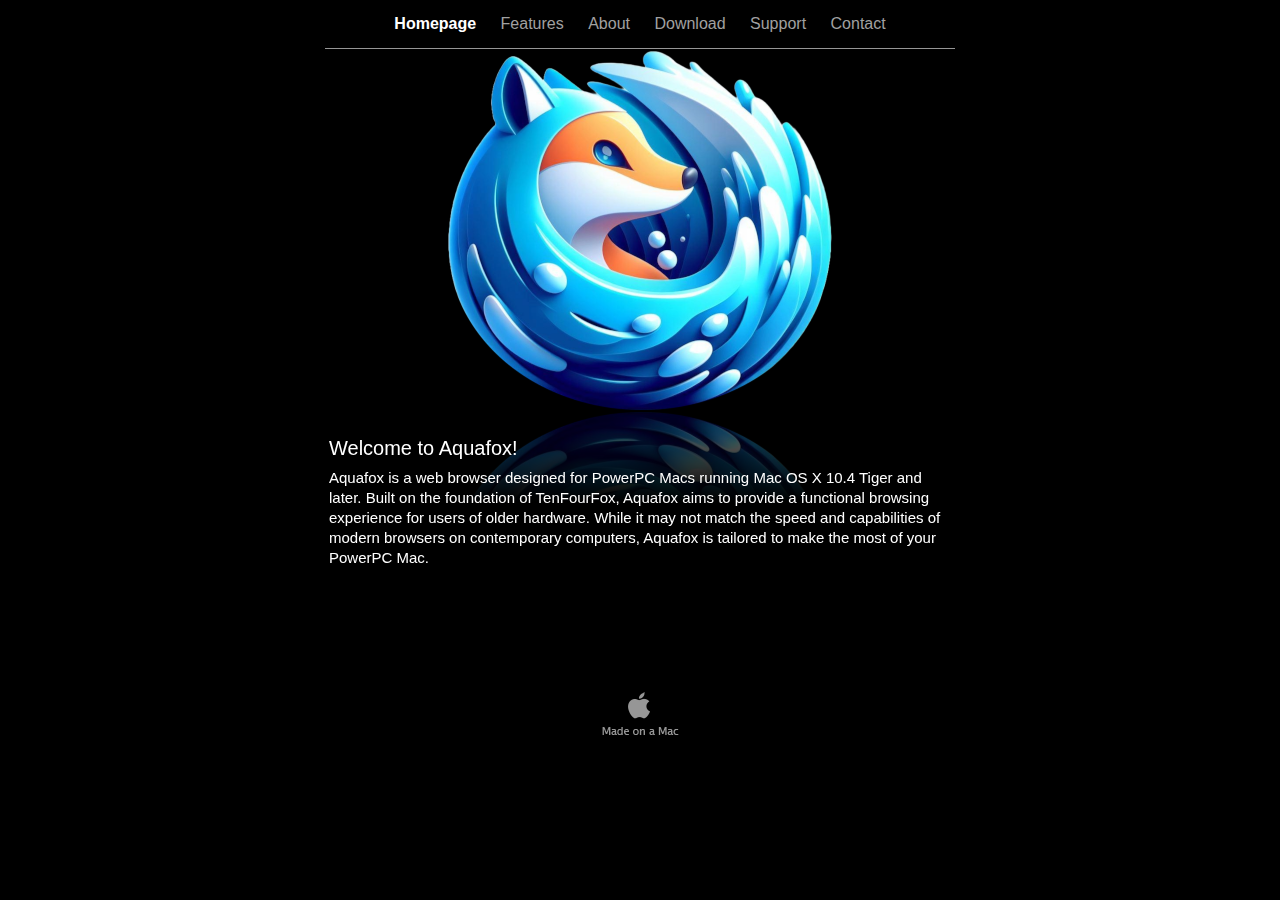
<file: index.html>
<?xml version="1.0" encoding="UTF-8"?><!DOCTYPE html PUBLIC "-//W3C//DTD XHTML 1.0 Transitional//EN" "http://www.w3.org/TR/xhtml1/DTD/xhtml1-transitional.dtd"><html xmlns="http://www.w3.org/1999/xhtml"><head><title></title><meta http-equiv="refresh" content="0;url= aquafox/Homepage.html" /></head><body></body></html>
</file>
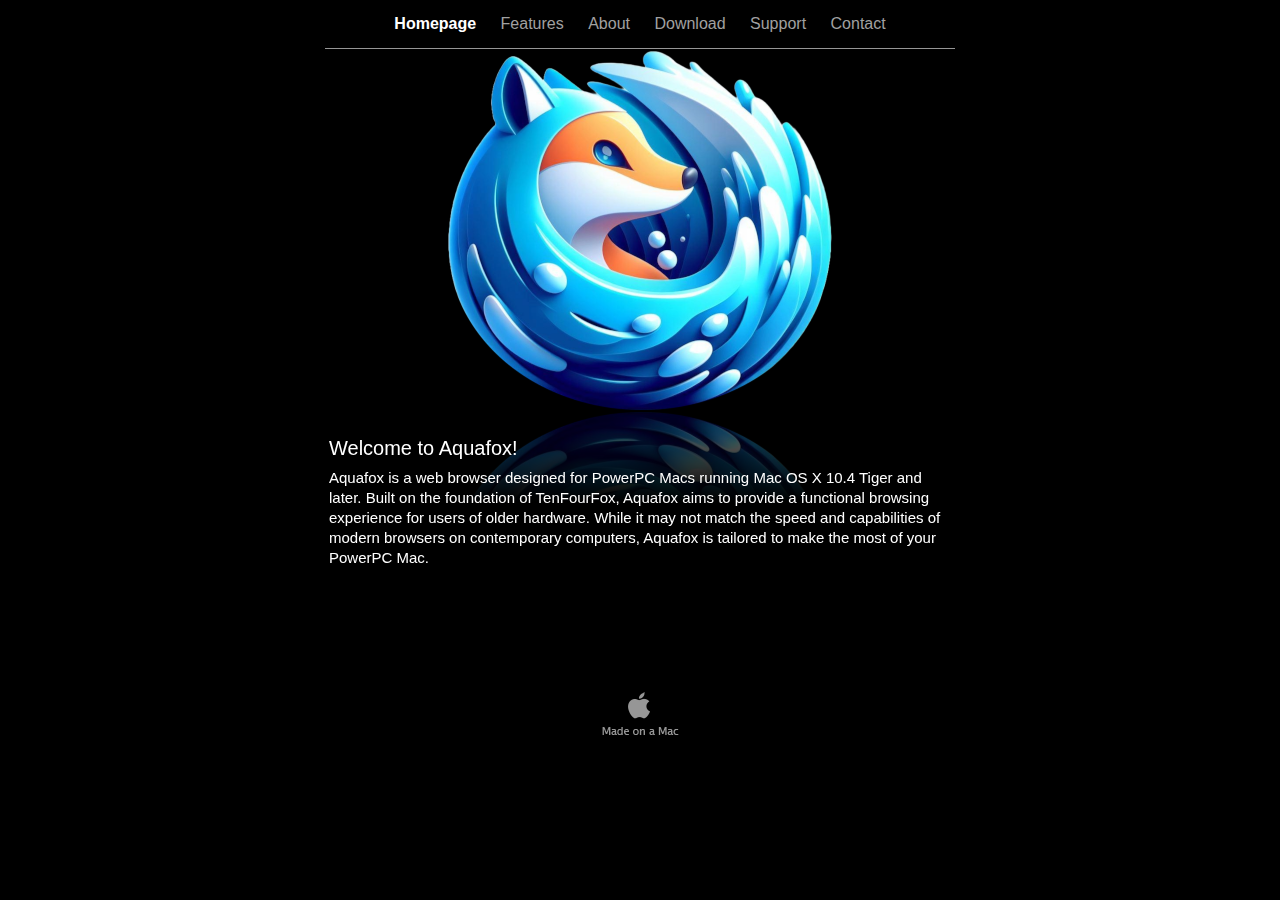
<file: aquafox/index.html>
<?xml version="1.0" encoding="UTF-8"?><!DOCTYPE html PUBLIC "-//W3C//DTD XHTML 1.0 Transitional//EN" "http://www.w3.org/TR/xhtml1/DTD/xhtml1-transitional.dtd"><html xmlns="http://www.w3.org/1999/xhtml"><head><title></title><meta http-equiv="refresh" content="0;url= Homepage.html" /></head><body></body></html>
</file>
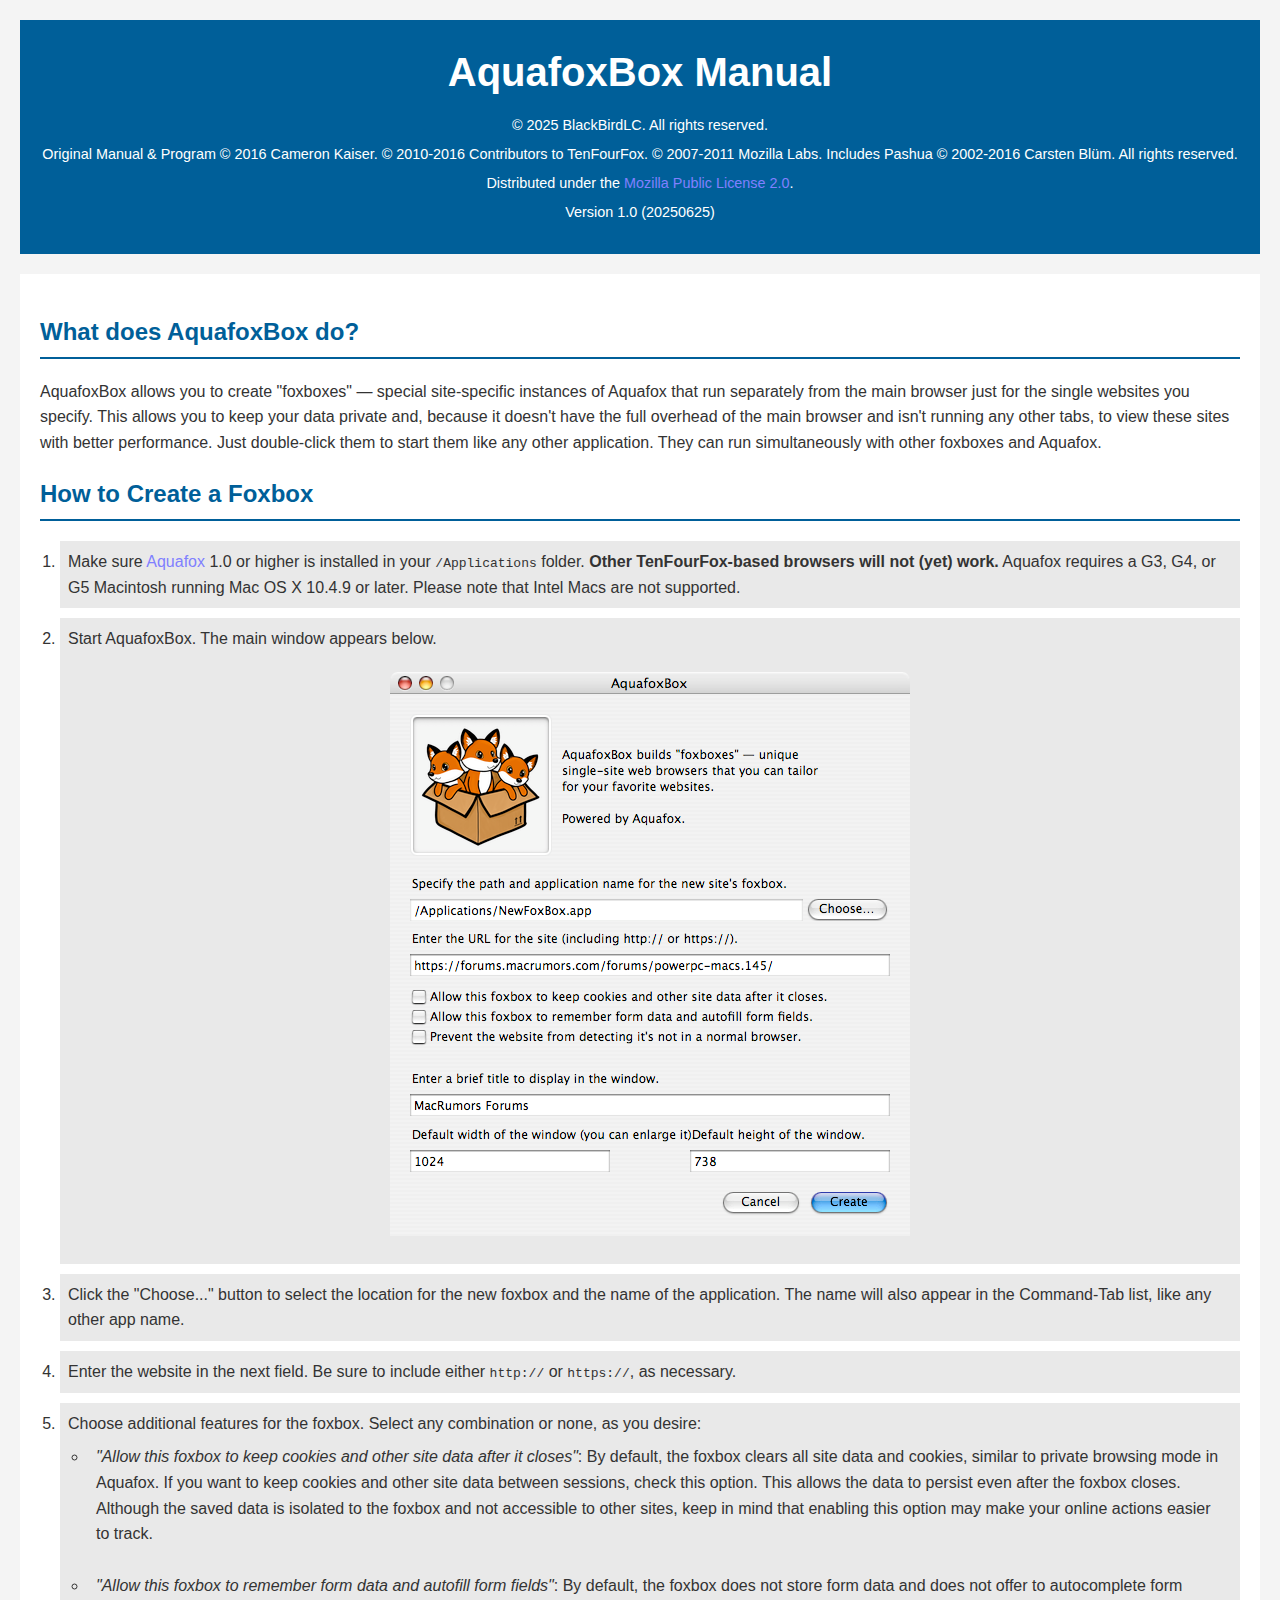
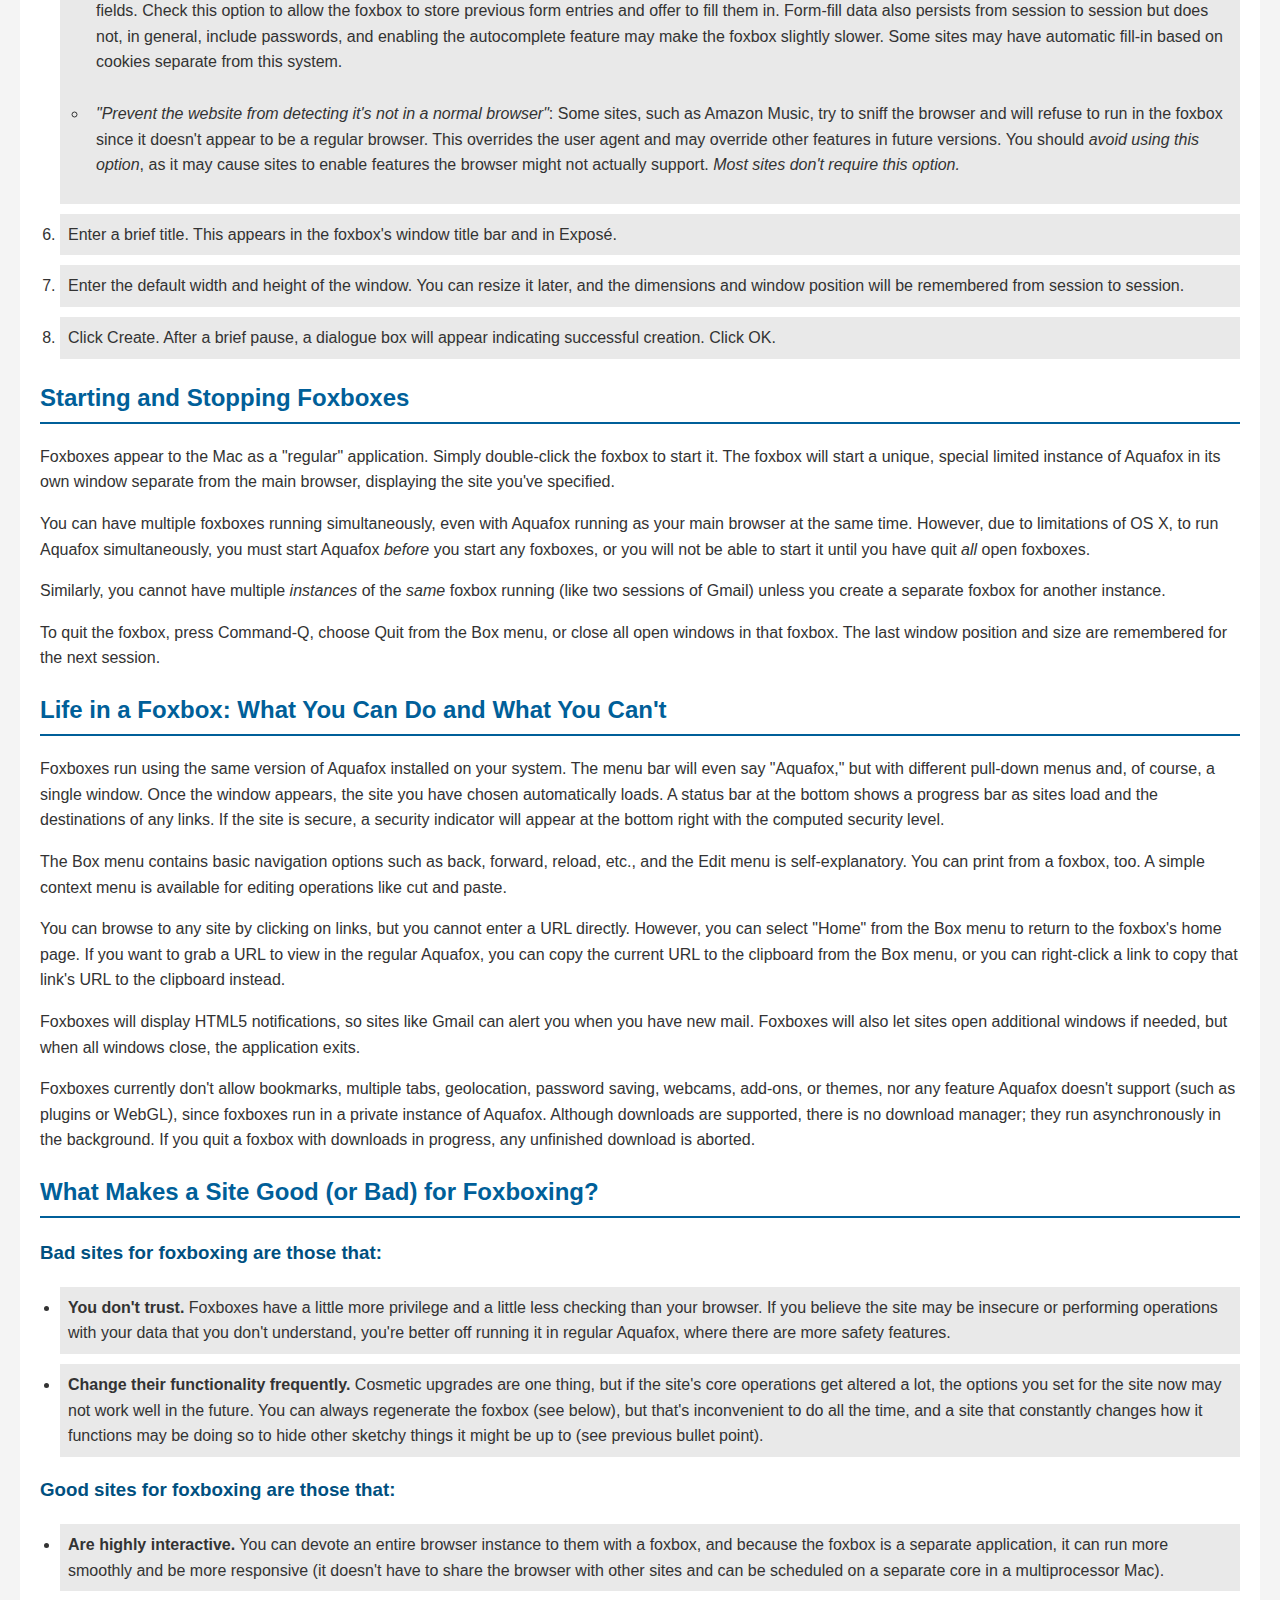
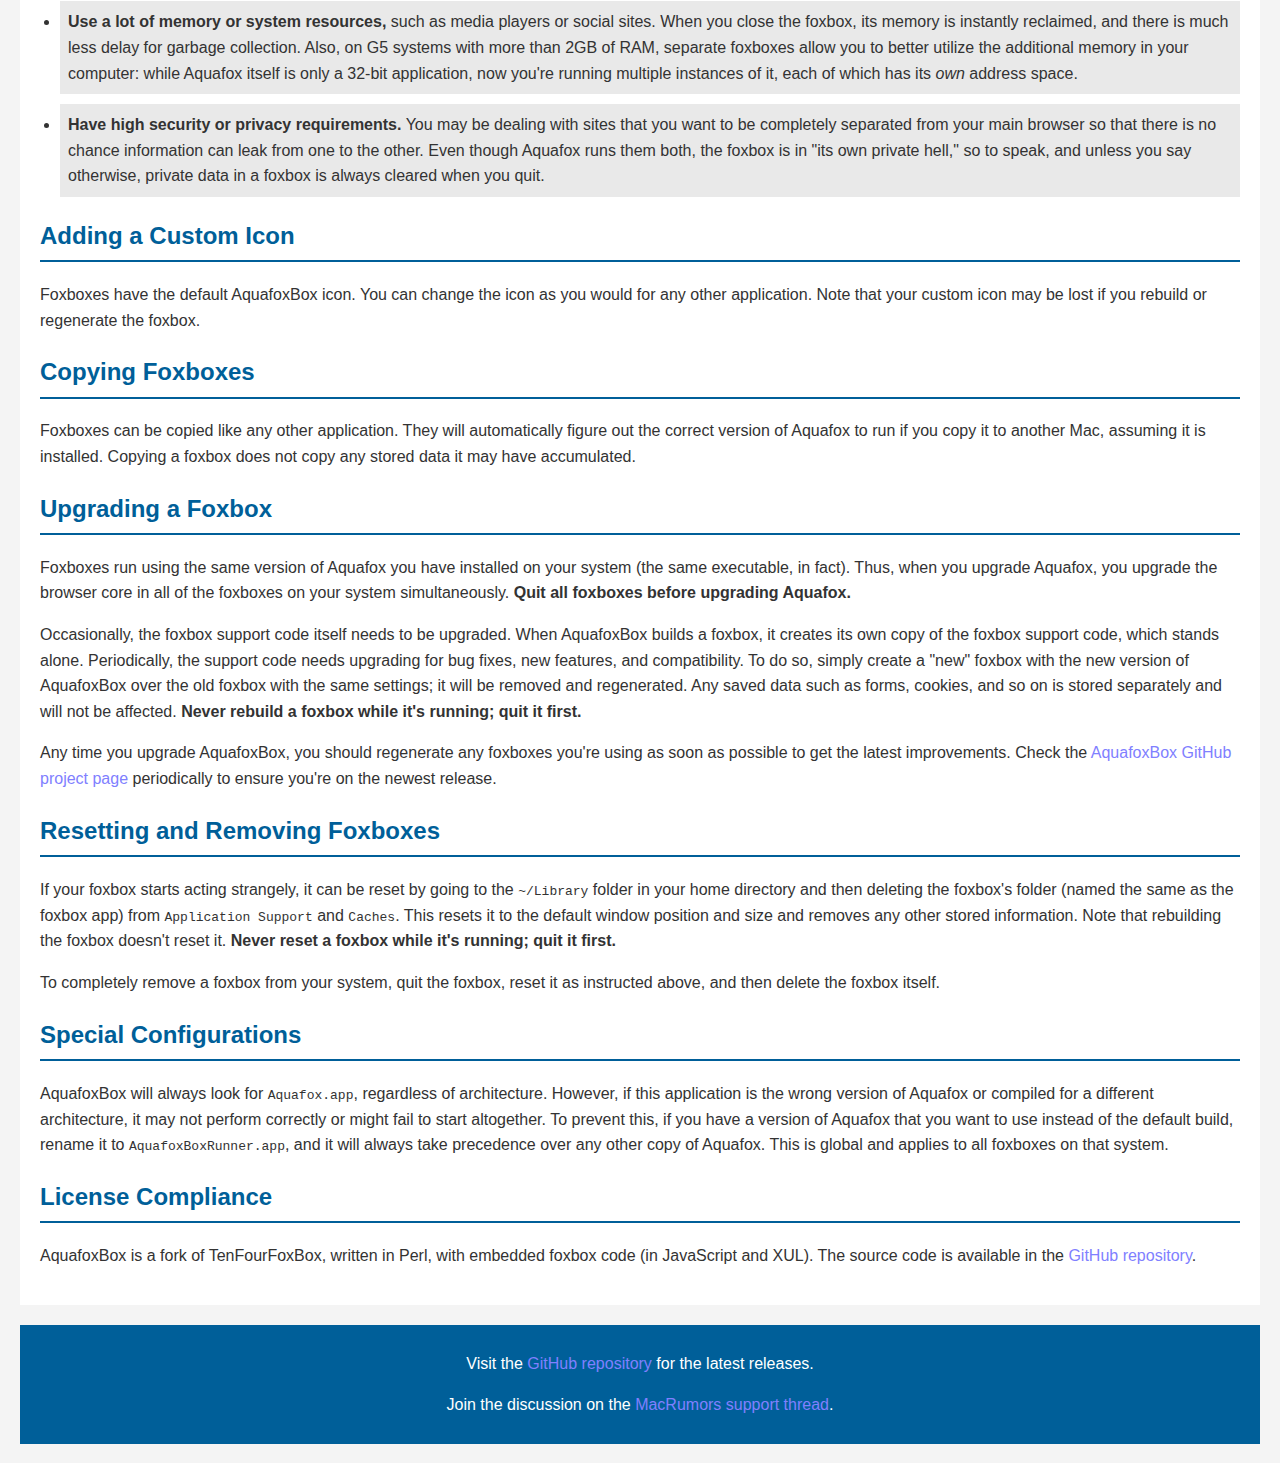
<file: aquafoxbox/index.html>
<!DOCTYPE html>
<html lang="en">
    <head>
        <meta charset="UTF-8">
        <meta name="viewport" content="width=device-width, initial-scale=1.0">
        <title>AquafoxBox Manual</title>
        <link rel="stylesheet" type="text/css" href="css/styles.css">
        <link rel="icon" href="favicon.png" type="image/png" sizes="32x32">
    </head>
    <body>
        <header>
            <h1 id="aquafoxboxmanual">AquafoxBox Manual</h1>
            <div class="copyrightlicenseversion">
                <p>&copy; 2025 BlackBirdLC. All rights reserved.</p>
                <p>Original Manual & Program &copy; 2016 Cameron Kaiser. &copy; 2010-2016 Contributors to TenFourFox. &copy; 2007-2011 Mozilla Labs. Includes Pashua &copy; 2002-2016 Carsten Blüm. All rights reserved.</p>
                <p>Distributed under the <a href="https://www.mozilla.org/MPL/2.0">Mozilla Public License 2.0</a>.</p>
                <p>Version 1.0 (20250625)</p>
            </div>
        </header>
        <main>
            <section id="whatdoesaquafoxboxdo">
                <h2>What does AquafoxBox do?</h2>
                <p>AquafoxBox allows you to create "foxboxes" — special site-specific instances of Aquafox that run separately from the main browser just for the single websites you specify. This allows you to keep your data private and, because it doesn't have the full overhead of the main browser and isn't running any other tabs, to view these sites with better performance. Just double-click them to start them like any other application. They can run simultaneously with other foxboxes and Aquafox.</p>
            </section>
            <section id="howtocreateafoxbox">
                <h2>How to Create a Foxbox</h2>
                <ol>
                    <li>
                        Make sure <a href="https://github.com/BlackBirdLC/Aquafox">Aquafox</a> 1.0 or higher is installed in your <code>/Applications</code> folder. <strong>Other TenFourFox-based browsers will not (yet) work.</strong> Aquafox requires a G3, G4, or G5 Macintosh running Mac OS X 10.4.9 or later. Please note that Intel Macs are not supported.
                    </li>
                    <li>
                        Start AquafoxBox. The main window appears below. 
                        <p><img src="images/window.png" alt="Main window of AquafoxBox"></p>
                    </li>
                    <li>
                        Click the "Choose..." button to select the location for the new foxbox and the name of the application. The name will also appear in the Command-Tab list, like any other app name.
                    </li>
                    <li>
                        Enter the website in the next field. Be sure to include either <code>http://</code> or <code>https://</code>, as necessary.
                    </li>
                    <li>
                        Choose additional features for the foxbox. Select any combination or none, as you desire:
                        <ul>
                            <li>
                                <em>"Allow this foxbox to keep cookies and other site data after it closes"</em>: By default, the foxbox clears all site data and cookies, similar to private browsing mode in Aquafox. If you want to keep cookies and other site data between sessions, check this option. This allows the data to persist even after the foxbox closes. Although the saved data is isolated to the foxbox and not accessible to other sites, keep in mind that enabling this option may make your online actions easier to track.
                            </li>
                            <li>
                                <em>"Allow this foxbox to remember form data and autofill form fields"</em>: By default, the foxbox does not store form data and does not offer to autocomplete form fields. Check this option to allow the foxbox to store previous form entries and offer to fill them in. Form-fill data also persists from session to session but does not, in general, include passwords, and enabling the autocomplete feature may make the foxbox slightly slower. Some sites may have automatic fill-in based on cookies separate from this system.
                            </li>
                            <li>
                                <em>"Prevent the website from detecting it's not in a normal browser"</em>: Some sites, such as Amazon Music, try to sniff the browser and will refuse to run in the foxbox since it doesn't appear to be a regular browser. This overrides the user agent and may override other features in future versions. You should <em>avoid using this option</em>, as it may cause sites to enable features the browser might not actually support. <em>Most sites don't require this option.</em>
                            </li>
                        </ul>
                    </li>
                    <li>
                        Enter a brief title. This appears in the foxbox's window title bar and in Exposé.
                    </li>
                    <li>
                        Enter the default width and height of the window. You can resize it later, and the dimensions and window position will be remembered from session to session.
                    </li>
                    <li>
                        Click Create. After a brief pause, a dialogue box will appear indicating successful creation. Click OK.
                    </li>
                </ol>
            </section>
            <section id="startingandstoppingfoxboxes">
                <h2>Starting and Stopping Foxboxes</h2>
                <p>Foxboxes appear to the Mac as a "regular" application. Simply double-click the foxbox to start it. The foxbox will start a unique, special limited instance of Aquafox in its own window separate from the main browser, displaying the site you've specified.</p>
                <p>You can have multiple foxboxes running simultaneously, even with Aquafox running as your main browser at the same time. However, due to limitations of OS X, to run Aquafox simultaneously, you must start Aquafox <em>before</em> you start any foxboxes, or you will not be able to start it until you have quit <em>all</em> open foxboxes.</p>
                <p>Similarly, you cannot have multiple <em>instances</em> of the <em>same</em> foxbox running (like two sessions of Gmail) unless you create a separate foxbox for another instance.</p>
                <p>To quit the foxbox, press Command-Q, choose Quit from the Box menu, or close all open windows in that foxbox. The last window position and size are remembered for the next session.</p>
            </section>
            <section id="lifeinafoxbox">
                <h2>Life in a Foxbox: What You Can Do and What You Can't</h2>
                <p>Foxboxes run using the same version of Aquafox installed on your system. The menu bar will even say "Aquafox," but with different pull-down menus and, of course, a single window. Once the window appears, the site you have chosen automatically loads. A status bar at the bottom shows a progress bar as sites load and the destinations of any links. If the site is secure, a security indicator will appear at the bottom right with the computed security level.</p>
                <p>The Box menu contains basic navigation options such as back, forward, reload, etc., and the Edit menu is self-explanatory. You can print from a foxbox, too. A simple context menu is available for editing operations like cut and paste.</p>
                <p>You can browse to any site by clicking on links, but you cannot enter a URL directly. However, you can select "Home" from the Box menu to return to the foxbox's home page. If you want to grab a URL to view in the regular Aquafox, you can copy the current URL to the clipboard from the Box menu, or you can right-click a link to copy that link's URL to the clipboard instead.</p>
                <p>Foxboxes will display HTML5 notifications, so sites like Gmail can alert you when you have new mail. Foxboxes will also let sites open additional windows if needed, but when all windows close, the application exits.</p>
                <p>Foxboxes currently don't allow bookmarks, multiple tabs, geolocation, password saving, webcams, add-ons, or themes, nor any feature Aquafox doesn't support (such as plugins or WebGL), since foxboxes run in a private instance of Aquafox. Although downloads are supported, there is no download manager; they run asynchronously in the background. If you quit a foxbox with downloads in progress, any unfinished download is aborted.</p>
            </section>
            <section id="whatmakesasitegoodorbadforfoxboxing">
                <h2>What Makes a Site Good (or Bad) for Foxboxing?</h2>
                <h3>Bad sites for foxboxing are those that:</h3>
                <ul>
                    <li>
                        <b>You don't trust.</b> Foxboxes have a little more privilege and a little less checking than your browser. If you believe the site may be insecure or performing operations with your data that you don't understand, you're better off running it in regular Aquafox, where there are more safety features.
                    </li>
                    <li>
                        <b>Change their functionality frequently.</b> Cosmetic upgrades are one thing, but if the site's core operations get altered a lot, the options you set for the site now may not work well in the future. You can always regenerate the foxbox (see below), but that's inconvenient to do all the time, and a site that constantly changes how it functions may be doing so to hide other sketchy things it might be up to (see previous bullet point).
                    </li>
                </ul>
                <h3>Good sites for foxboxing are those that:</h3>
                <ul>
                    <li>
                        <b>Are highly interactive.</b> You can devote an entire browser instance to them with a foxbox, and because the foxbox is a separate application, it can run more smoothly and be more responsive (it doesn't have to share the browser with other sites and can be scheduled on a separate core in a multiprocessor Mac).
                    </li>
                    <li>
                        <b>Use a lot of memory or system resources,</b> such as media players or social sites. When you close the foxbox, its memory is instantly reclaimed, and there is much less delay for garbage collection. Also, on G5 systems with more than 2GB of RAM, separate foxboxes allow you to better utilize the additional memory in your computer: while Aquafox itself is only a 32-bit application, now you're running multiple instances of it, each of which has its <em>own</em> address space.
                    </li>
                    <li>
                        <b>Have high security or privacy requirements.</b> You may be dealing with sites that you want to be completely separated from your main browser so that there is no chance information can leak from one to the other. Even though Aquafox runs them both, the foxbox is in "its own private hell," so to speak, and unless you say otherwise, private data in a foxbox is always cleared when you quit.
                    </li>
                </ul>
            </section>
            <section id="addingacustomicon">
                <h2>Adding a Custom Icon</h2>
                <p>Foxboxes have the default AquafoxBox icon. You can change the icon as you would for any other application. Note that your custom icon may be lost if you rebuild or regenerate the foxbox.</p>
            </section>
            <section id="copyingfoxboxes">
                <h2>Copying Foxboxes</h2>
                <p>Foxboxes can be copied like any other application. They will automatically figure out the correct version of Aquafox to run if you copy it to another Mac, assuming it is installed. Copying a foxbox does not copy any stored data it may have accumulated.</p>
            </section>
            <section id="upgradingafoxbox">
                <h2>Upgrading a Foxbox</h2>
                <p>Foxboxes run using the same version of Aquafox you have installed on your system (the same executable, in fact). Thus, when you upgrade Aquafox, you upgrade the browser core in all of the foxboxes on your system simultaneously. <strong>Quit all foxboxes before upgrading Aquafox.</strong></p>
                <p>Occasionally, the foxbox support code itself needs to be upgraded. When AquafoxBox builds a foxbox, it creates its own copy of the foxbox support code, which stands alone. Periodically, the support code needs upgrading for bug fixes, new features, and compatibility. To do so, simply create a "new" foxbox with the new version of AquafoxBox over the old foxbox with the same settings; it will be removed and regenerated. Any saved data such as forms, cookies, and so on is stored separately and will not be affected. <strong>Never rebuild a foxbox while it's running; quit it first.</strong></p>
                <p>Any time you upgrade AquafoxBox, you should regenerate any foxboxes you're using as soon as possible to get the latest improvements. Check the <a href="https://github.com/BlackBirdLC/AquafoxBox" target="_blank">AquafoxBox GitHub project page</a> periodically to ensure you're on the newest release.</p>
            </section>
            <section id="resettingandremovingfoxboxes">
                <h2>Resetting and Removing Foxboxes</h2>
                <p>If your foxbox starts acting strangely, it can be reset by going to the <code>~/Library</code> folder in your home directory and then deleting the foxbox's folder (named the same as the foxbox app) from <code>Application Support</code> and <code>Caches</code>. This resets it to the default window position and size and removes any other stored information. Note that rebuilding the foxbox doesn't reset it. <strong>Never reset a foxbox while it's running; quit it first.</strong></p>
                <p>To completely remove a foxbox from your system, quit the foxbox, reset it as instructed above, and then delete the foxbox itself.</p>
            </section>
            <section id="specialconfigurations">
                <h2>Special Configurations</h2>
                <p>AquafoxBox will always look for <code>Aquafox.app</code>, regardless of architecture. However, if this application is the wrong version of Aquafox or compiled for a different architecture, it may not perform correctly or might fail to start altogether. To prevent this, if you have a version of Aquafox that you want to use instead of the default build, rename it to <code>AquafoxBoxRunner.app</code>, and it will always take precedence over any other copy of Aquafox. This is global and applies to all foxboxes on that system.</p>
                <!-- <p>You can build foxboxes from the command line — see the <code>For Developers</code> folder for a sample <code>Makefile</code>.</p> -->
            </section>
            <section id="licensecompliance">
                <h2>License Compliance</h2>
                <p>AquafoxBox is a fork of TenFourFoxBox, written in Perl, with embedded foxbox code (in JavaScript and XUL). The source code is available in the <a href="https://github.com/BlackBirdLC/AquafoxBox">GitHub repository</a>.</p>
            </section>
        </main>
        <footer>
            <p>Visit the <a href="https://github.com/BlackBirdLC/AquafoxBox" target="_blank">GitHub repository</a> for the latest releases.</p>
            <p>Join the discussion on the <a href="https://forums.macrumors.com/threads/introducing-aquafox-a-new-hope-tenfourfox-fork-.2432770" target="_blank">MacRumors support thread</a>.</p>
        </footer>
    </body>
</html>
</file>
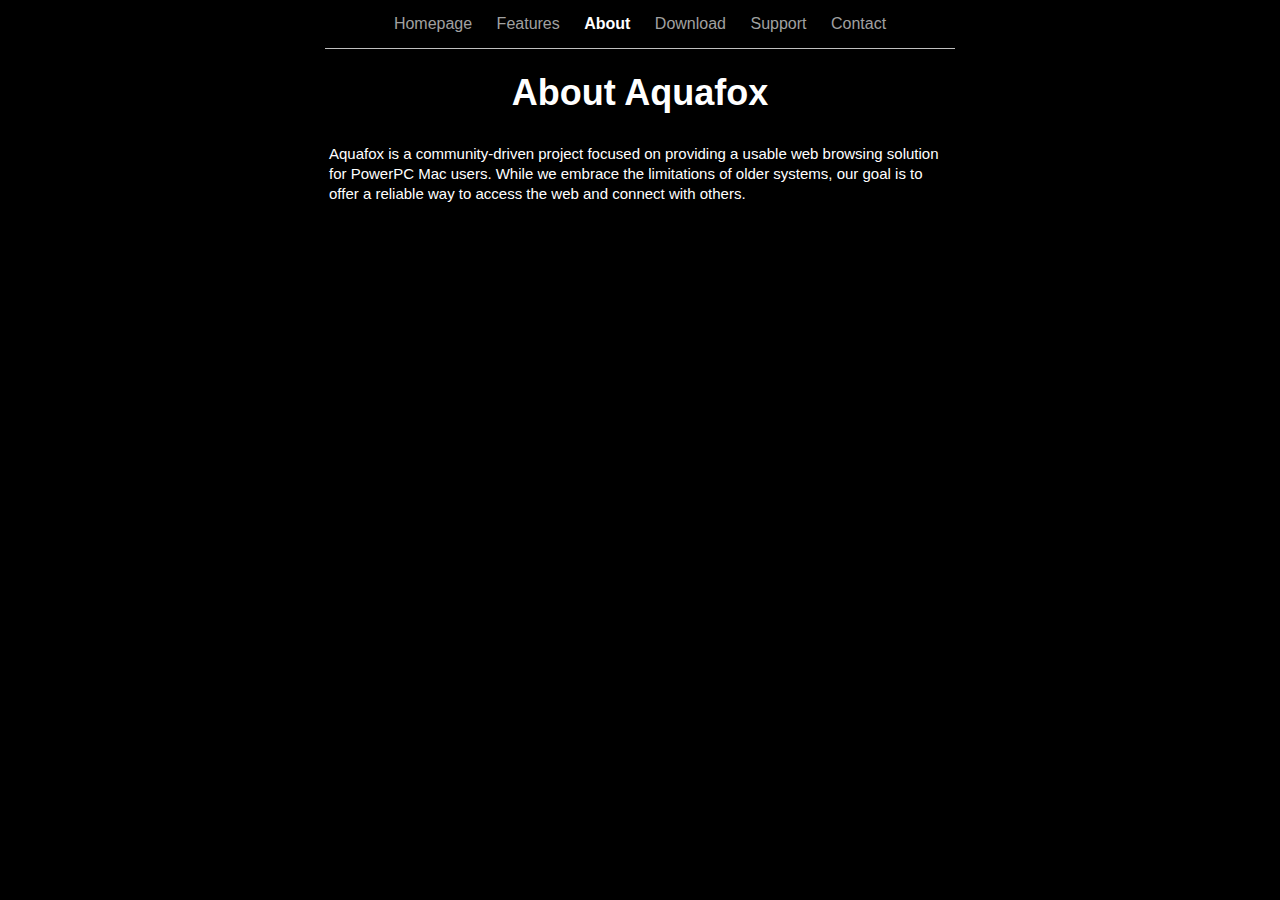
<file: aquafox/About.html>
<?xml version="1.0" encoding="UTF-8"?>
<!DOCTYPE html PUBLIC "-//W3C//DTD XHTML 1.0 Transitional//EN" "http://www.w3.org/TR/xhtml1/DTD/xhtml1-transitional.dtd">


<html xmlns="http://www.w3.org/1999/xhtml" xml:lang="en">
  <head><meta http-equiv="Content-Type" content="text/html; charset=UTF-8" />
    
    <meta name="Generator" content="iWeb 2.0.4" />
    <meta name="iWeb-Build" content="local-build-20240826" />
    <meta name="viewport" content="width=700" />
    <title>About</title>
    <link rel="stylesheet" type="text/css" media="screen,print" href="About_files/About.css" />
    <!--[if IE]><link rel='stylesheet' type='text/css' media='screen,print' href='About_files/AboutIE.css'/><![endif]-->
    <script type="text/javascript" src="Scripts/iWebSite.js"></script>
    <script type="text/javascript" src="Scripts/Widgets/SharedResources/WidgetCommon.js"></script>
    <script type="text/javascript" src="Scripts/Widgets/Navbar/navbar.js"></script>
    <script type="text/javascript" src="About_files/About.js"></script>
  </head>
  <body style="background: #000000; margin: 0pt; " onload="onPageLoad();" onunload="onPageUnload();">
    <div style="text-align: center; ">
      <div style="margin-bottom: 0px; margin-left: auto; margin-right: auto; margin-top: 0px; overflow: hidden; position: relative; word-wrap: break-word;  background: #000000; text-align: left; width: 700px; " id="body_content">
        <div style="margin-left: 0px; position: relative; width: 700px; z-index: 0; " id="nav_layer">
          <div style="height: 0px; line-height: 0px; " class="bumper"> </div>
          <div class="com-apple-iweb-widget-navbar flowDefining" id="widget0" style="margin-left: 35px; margin-top: 0px; position: relative; width: 630px; z-index: 1; ">
    
            <div id="widget0-navbar" class="navbar">

      
              <div id="widget0-bg" class="navbar-bg">

        
                <ul id="widget0-navbar-list" class="navbar-list">
 <li></li> 
</ul>
                
      
</div>
              
    
</div>
          </div>
          <script type="text/javascript"><!--//--><![CDATA[//><!--
new NavBar('widget0', 'Scripts/Widgets/Navbar', 'Scripts/Widgets/SharedResources', '.', {"path-to-root": "", "current-page-GUID": "60CA4194-08BE-4F29-A3F3-42678CF4B99B", "isCollectionPage": "NO", "navbar-css": ".navbar {\n\tfont-family: Arial, sans-serif;\n\tfont-size: 1em;\n\tcolor: #A1A1A1;\n\tmargin: 9px 0px 6px 0px;\n\tline-height: 30px;\n}\n\n.navbar-bg {\n\ttext-align: center;\n}\n\n.navbar-bg ul {\n\tlist-style: none;\n\tmargin: 0px;\n\tpadding: 0px;\n}\n\n\nli {\n\tlist-style-type: none;\n\tdisplay: inline;\n\tpadding: 0px 10px 0px 10px;\n}\n\n\nli a {\n\ttext-decoration: none;\n\tcolor: #A1A1A1;\n}\n\nli a:visited {\n\ttext-decoration: none;\n\tcolor: #A1A1A1;\n}\n\n\nli a:hover\n{\n\ttext-decoration: none;\n \tcolor: #eee;\n}\n\n\nli.current-page a\n{\n\ttext-decoration: none;\n\t color: #fff;\n\tfont-weight: bold;\n\n}"});
//--><!]]></script>
          <div style="clear: both; height: 0px; line-height: 0px; " class="spacer"> </div>
        </div>
        <div style="height: 73px; margin-left: 0px; position: relative; width: 700px; z-index: 10; " id="header_layer">
          <div style="height: 0px; line-height: 0px; " class="bumper"> </div>
          <div style="height: 1px; width: 630px;  height: 0px; left: 35px; position: absolute; top: 3px; width: 630px; z-index: 1; " class="tinyText">
            <div style="position: relative; width: 630px; ">
              <img src="About_files/shapeimage_1.jpg" alt="" style="height: 1px; left: 0px; position: absolute; top: 0px; width: 630px; " />
            </div>
          </div>
          


          <div id="id1" style="height: 50px; left: 35px; position: absolute; top: 23px; width: 630px; z-index: 1; " class="style_SkipStroke">
            <div class="text-content style_External_630_50" style="padding: 0px; ">
              <div class="style"></div>
            </div>
          </div>
          


          <div id="id2" style="height: 50px; left: 35px; position: absolute; top: 23px; width: 630px; z-index: 1; " class="style_SkipStroke">
            <div class="text-content style_External_630_50" style="padding: 0px; ">
              <div class="style">
                <p style="padding-bottom: 0pt; padding-top: 0pt; " class="Header">About Aquafox</p>
              </div>
            </div>
          </div>
        </div>
        <div style="margin-left: 0px; position: relative; width: 700px; z-index: 5; " id="body_layer">
          <div style="height: 0px; line-height: 0px; " class="bumper"> </div>
          <div id="id3" style="height: 68px; left: 35px; position: absolute; top: 22px; width: 630px; z-index: 1; " class="style_SkipStroke_1">
            <div class="text-content style_External_630_68" style="padding: 0px; ">
              <div class="style">
                <p style="padding-bottom: 0pt; padding-top: 0pt; " class="Body">Aquafox is a community-driven project focused on providing a usable web browsing solution for PowerPC Mac users. While we embrace the limitations of older systems, our goal is to offer a reliable way to access the web and connect with others.</p>
              </div>
            </div>
          </div>
          <div style="height: 480px; line-height: 480px; " class="spacer"> </div>
        </div>
        <div style="height: 150px; margin-left: 0px; position: relative; width: 700px; z-index: 15; " id="footer_layer">
          <div style="height: 0px; line-height: 0px; " class="bumper"> </div>
        </div>
      </div>
    </div>
  </body>
</html>
</file>
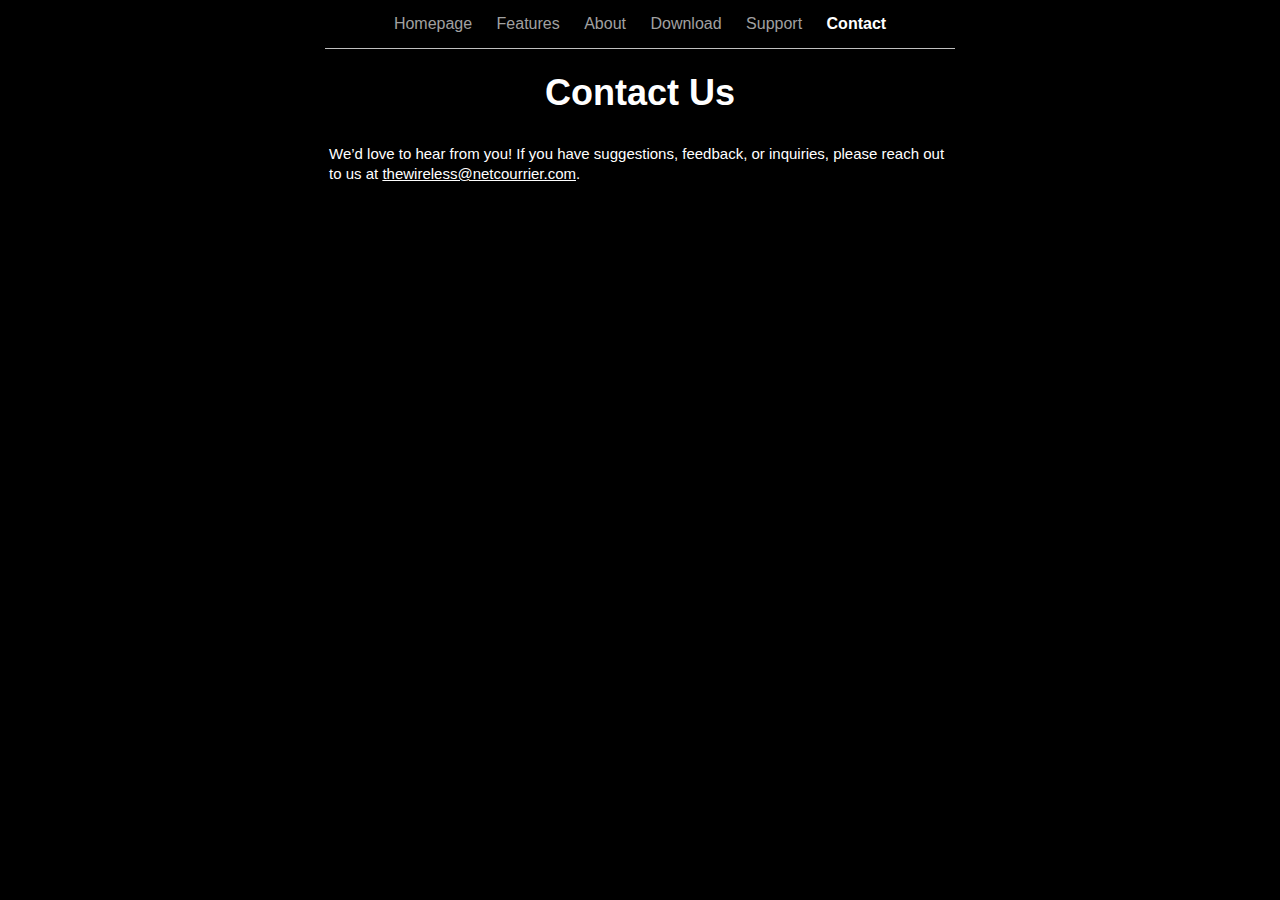
<file: aquafox/Contact.html>
<?xml version="1.0" encoding="UTF-8"?>
<!DOCTYPE html PUBLIC "-//W3C//DTD XHTML 1.0 Transitional//EN" "http://www.w3.org/TR/xhtml1/DTD/xhtml1-transitional.dtd">


<html xmlns="http://www.w3.org/1999/xhtml" xml:lang="en">
  <head><meta http-equiv="Content-Type" content="text/html; charset=UTF-8" />
    
    <meta name="Generator" content="iWeb 2.0.4" />
    <meta name="iWeb-Build" content="local-build-20240826" />
    <meta name="viewport" content="width=700" />
    <title>Contact</title>
    <link rel="stylesheet" type="text/css" media="screen,print" href="Contact_files/Contact.css" />
    <!--[if IE]><link rel='stylesheet' type='text/css' media='screen,print' href='Contact_files/ContactIE.css'/><![endif]-->
    <script type="text/javascript" src="Scripts/iWebSite.js"></script>
    <script type="text/javascript" src="Scripts/Widgets/SharedResources/WidgetCommon.js"></script>
    <script type="text/javascript" src="Scripts/Widgets/Navbar/navbar.js"></script>
    <script type="text/javascript" src="Contact_files/Contact.js"></script>
  </head>
  <body style="background: #000000; margin: 0pt; " onload="onPageLoad();" onunload="onPageUnload();">
    <div style="text-align: center; ">
      <div style="margin-bottom: 0px; margin-left: auto; margin-right: auto; margin-top: 0px; overflow: hidden; position: relative; word-wrap: break-word;  background: #000000; text-align: left; width: 700px; " id="body_content">
        <div style="margin-left: 0px; position: relative; width: 700px; z-index: 0; " id="nav_layer">
          <div style="height: 0px; line-height: 0px; " class="bumper"> </div>
          <div class="com-apple-iweb-widget-navbar flowDefining" id="widget0" style="margin-left: 35px; margin-top: 0px; position: relative; width: 630px; z-index: 1; ">
    
            <div id="widget0-navbar" class="navbar">

      
              <div id="widget0-bg" class="navbar-bg">

        
                <ul id="widget0-navbar-list" class="navbar-list">
 <li></li> 
</ul>
                
      
</div>
              
    
</div>
          </div>
          <script type="text/javascript"><!--//--><![CDATA[//><!--
new NavBar('widget0', 'Scripts/Widgets/Navbar', 'Scripts/Widgets/SharedResources', '.', {"path-to-root": "", "current-page-GUID": "6178451A-9F0C-4483-8118-EDEABEF4EAAA", "isCollectionPage": "NO", "navbar-css": ".navbar {\n\tfont-family: Arial, sans-serif;\n\tfont-size: 1em;\n\tcolor: #A1A1A1;\n\tmargin: 9px 0px 6px 0px;\n\tline-height: 30px;\n}\n\n.navbar-bg {\n\ttext-align: center;\n}\n\n.navbar-bg ul {\n\tlist-style: none;\n\tmargin: 0px;\n\tpadding: 0px;\n}\n\n\nli {\n\tlist-style-type: none;\n\tdisplay: inline;\n\tpadding: 0px 10px 0px 10px;\n}\n\n\nli a {\n\ttext-decoration: none;\n\tcolor: #A1A1A1;\n}\n\nli a:visited {\n\ttext-decoration: none;\n\tcolor: #A1A1A1;\n}\n\n\nli a:hover\n{\n\ttext-decoration: none;\n \tcolor: #eee;\n}\n\n\nli.current-page a\n{\n\ttext-decoration: none;\n\t color: #fff;\n\tfont-weight: bold;\n\n}"});
//--><!]]></script>
          <div style="clear: both; height: 0px; line-height: 0px; " class="spacer"> </div>
        </div>
        <div style="height: 73px; margin-left: 0px; position: relative; width: 700px; z-index: 10; " id="header_layer">
          <div style="height: 0px; line-height: 0px; " class="bumper"> </div>
          <div style="height: 1px; width: 630px;  height: 0px; left: 35px; position: absolute; top: 3px; width: 630px; z-index: 1; " class="tinyText">
            <div style="position: relative; width: 630px; ">
              <img src="Contact_files/shapeimage_1.jpg" alt="" style="height: 1px; left: 0px; position: absolute; top: 0px; width: 630px; " />
            </div>
          </div>
          


          <div id="id1" style="height: 50px; left: 35px; position: absolute; top: 23px; width: 630px; z-index: 1; " class="style_SkipStroke">
            <div class="text-content style_External_630_50" style="padding: 0px; ">
              <div class="style"></div>
            </div>
          </div>
          


          <div id="id2" style="height: 50px; left: 35px; position: absolute; top: 23px; width: 630px; z-index: 1; " class="style_SkipStroke">
            <div class="text-content style_External_630_50" style="padding: 0px; ">
              <div class="style">
                <p style="padding-bottom: 0pt; padding-top: 0pt; " class="Header">Contact Us</p>
              </div>
            </div>
          </div>
        </div>
        <div style="margin-left: 0px; position: relative; width: 700px; z-index: 5; " id="body_layer">
          <div style="height: 0px; line-height: 0px; " class="bumper"> </div>
          <div id="id3" style="height: 48px; left: 35px; position: absolute; top: 22px; width: 630px; z-index: 1; " class="style_SkipStroke_1">
            <div class="text-content style_External_630_48" style="padding: 0px; ">
              <div class="style">
                <p style="padding-bottom: 0pt; padding-top: 0pt; " class="Body">We’d love to hear from you! If you have suggestions, feedback, or inquiries, please reach out to us at <a href="mailto:thewireless@netcourrier.com" title="mailto:thewireless@netcourrier.com">thewireless@netcourrier.com</a>.</p>
              </div>
            </div>
          </div>
          <div style="height: 480px; line-height: 480px; " class="spacer"> </div>
        </div>
        <div style="height: 150px; margin-left: 0px; position: relative; width: 700px; z-index: 15; " id="footer_layer">
          <div style="height: 0px; line-height: 0px; " class="bumper"> </div>
        </div>
      </div>
    </div>
  </body>
</html>
</file>
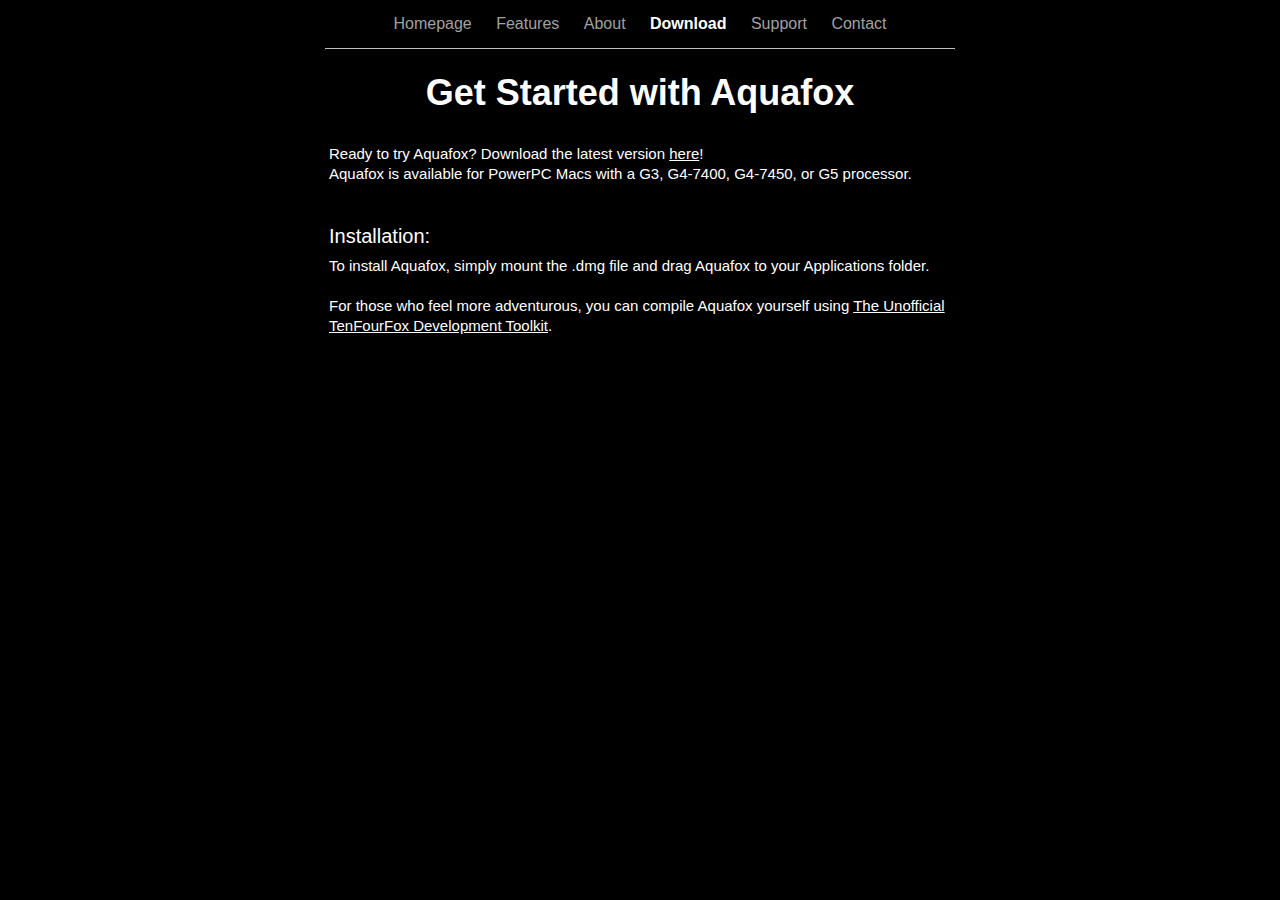
<file: aquafox/Download.html>
<?xml version="1.0" encoding="UTF-8"?>
<!DOCTYPE html PUBLIC "-//W3C//DTD XHTML 1.0 Transitional//EN" "http://www.w3.org/TR/xhtml1/DTD/xhtml1-transitional.dtd">


<html xmlns="http://www.w3.org/1999/xhtml" xml:lang="en">
  <head><meta http-equiv="Content-Type" content="text/html; charset=UTF-8" />
    
    <meta name="Generator" content="iWeb 2.0.4" />
    <meta name="iWeb-Build" content="local-build-20240826" />
    <meta name="viewport" content="width=700" />
    <title>Download</title>
    <link rel="stylesheet" type="text/css" media="screen,print" href="Download_files/Download.css" />
    <!--[if IE]><link rel='stylesheet' type='text/css' media='screen,print' href='Download_files/DownloadIE.css'/><![endif]-->
    <script type="text/javascript" src="Scripts/iWebSite.js"></script>
    <script type="text/javascript" src="Scripts/Widgets/SharedResources/WidgetCommon.js"></script>
    <script type="text/javascript" src="Scripts/Widgets/Navbar/navbar.js"></script>
    <script type="text/javascript" src="Download_files/Download.js"></script>
  </head>
  <body style="background: #000000; margin: 0pt; " onload="onPageLoad();" onunload="onPageUnload();">
    <div style="text-align: center; ">
      <div style="margin-bottom: 0px; margin-left: auto; margin-right: auto; margin-top: 0px; overflow: hidden; position: relative; word-wrap: break-word;  background: #000000; text-align: left; width: 700px; " id="body_content">
        <div style="margin-left: 0px; position: relative; width: 700px; z-index: 0; " id="nav_layer">
          <div style="height: 0px; line-height: 0px; " class="bumper"> </div>
          <div class="com-apple-iweb-widget-navbar flowDefining" id="widget0" style="margin-left: 35px; margin-top: 0px; position: relative; width: 630px; z-index: 1; ">
    
            <div id="widget0-navbar" class="navbar">

      
              <div id="widget0-bg" class="navbar-bg">

        
                <ul id="widget0-navbar-list" class="navbar-list">
 <li></li> 
</ul>
                
      
</div>
              
    
</div>
          </div>
          <script type="text/javascript"><!--//--><![CDATA[//><!--
new NavBar('widget0', 'Scripts/Widgets/Navbar', 'Scripts/Widgets/SharedResources', '.', {"path-to-root": "", "current-page-GUID": "AF416519-52FE-41CB-951A-43C97B7D794F", "isCollectionPage": "NO", "navbar-css": ".navbar {\n\tfont-family: Arial, sans-serif;\n\tfont-size: 1em;\n\tcolor: #A1A1A1;\n\tmargin: 9px 0px 6px 0px;\n\tline-height: 30px;\n}\n\n.navbar-bg {\n\ttext-align: center;\n}\n\n.navbar-bg ul {\n\tlist-style: none;\n\tmargin: 0px;\n\tpadding: 0px;\n}\n\n\nli {\n\tlist-style-type: none;\n\tdisplay: inline;\n\tpadding: 0px 10px 0px 10px;\n}\n\n\nli a {\n\ttext-decoration: none;\n\tcolor: #A1A1A1;\n}\n\nli a:visited {\n\ttext-decoration: none;\n\tcolor: #A1A1A1;\n}\n\n\nli a:hover\n{\n\ttext-decoration: none;\n \tcolor: #eee;\n}\n\n\nli.current-page a\n{\n\ttext-decoration: none;\n\t color: #fff;\n\tfont-weight: bold;\n\n}"});
//--><!]]></script>
          <div style="clear: both; height: 0px; line-height: 0px; " class="spacer"> </div>
        </div>
        <div style="height: 73px; margin-left: 0px; position: relative; width: 700px; z-index: 10; " id="header_layer">
          <div style="height: 0px; line-height: 0px; " class="bumper"> </div>
          <div style="height: 1px; width: 630px;  height: 0px; left: 35px; position: absolute; top: 3px; width: 630px; z-index: 1; " class="tinyText">
            <div style="position: relative; width: 630px; ">
              <img src="Download_files/shapeimage_1.jpg" alt="" style="height: 1px; left: 0px; position: absolute; top: 0px; width: 630px; " />
            </div>
          </div>
          


          <div id="id1" style="height: 50px; left: 35px; position: absolute; top: 23px; width: 630px; z-index: 1; " class="style_SkipStroke">
            <div class="text-content style_External_630_50" style="padding: 0px; ">
              <div class="style"></div>
            </div>
          </div>
          


          <div id="id2" style="height: 50px; left: 35px; position: absolute; top: 23px; width: 630px; z-index: 1; " class="style_SkipStroke">
            <div class="text-content style_External_630_50" style="padding: 0px; ">
              <div class="style">
                <p style="padding-bottom: 0pt; padding-top: 0pt; " class="Header">Get Started with Aquafox</p>
              </div>
            </div>
          </div>
        </div>
        <div style="margin-left: 0px; position: relative; width: 700px; z-index: 5; " id="body_layer">
          <div style="height: 0px; line-height: 0px; " class="bumper"> </div>
          <div id="id3" style="height: 48px; left: 35px; position: absolute; top: 22px; width: 630px; z-index: 1; " class="style_SkipStroke_1">
            <div class="text-content style_External_630_48" style="padding: 0px; ">
              <div class="style">
                <p style="padding-top: 0pt; " class="Body">Ready to try Aquafox? Download the latest version <a onkeypress="window.open(this.href); return false;" href="https://github.com/BlackBirdLC/Aquafox/releases/latest" title="https://github.com/BlackBirdLC/Aquafox/releases/latest" onclick="window.open(this.href); return false;">here</a>!<br /></p>
                <p style="padding-bottom: 0pt; " class="Body">Aquafox is available for PowerPC Macs with a G3, G4-7400, G4-7450, or G5 processor.</p>
              </div>
            </div>
          </div>
          


          <div id="id4" style="height: 88px; left: 35px; position: absolute; top: 134px; width: 630px; z-index: 1; " class="style_SkipStroke_1">
            <div class="text-content style_External_630_88" style="padding: 0px; ">
              <div class="style">
                <p style="padding-top: 0pt; " class="Body">To install Aquafox, simply mount the .dmg file and drag Aquafox to your Applications folder.<br /></p>
                <p class="Body"><br /></p>
                <p style="padding-bottom: 0pt; " class="Body">For those who feel more adventurous, you can compile Aquafox yourself using <a onkeypress="window.open(this.href); return false;" href="https://macintoshgarden.org/apps/the-unofficial-tenfourfox-toolkit" title="https://macintoshgarden.org/apps/the-unofficial-tenfourfox-toolkit" onclick="window.open(this.href); return false;">The Unofficial TenFourFox Development Toolkit</a>.</p>
              </div>
            </div>
          </div>
          


          <div id="id5" style="height: 32px; left: 35px; position: absolute; top: 102px; width: 630px; z-index: 1; " class="style_SkipStroke_2">
            <div class="text-content style_External_630_32" style="padding: 0px; ">
              <div class="style_1">
                <p style="padding-bottom: 0pt; padding-top: 0pt; " class="Title">Installation:</p>
              </div>
            </div>
          </div>
          <div style="height: 480px; line-height: 480px; " class="spacer"> </div>
        </div>
        <div style="height: 150px; margin-left: 0px; position: relative; width: 700px; z-index: 15; " id="footer_layer">
          <div style="height: 0px; line-height: 0px; " class="bumper"> </div>
        </div>
      </div>
    </div>
  </body>
</html>
</file>
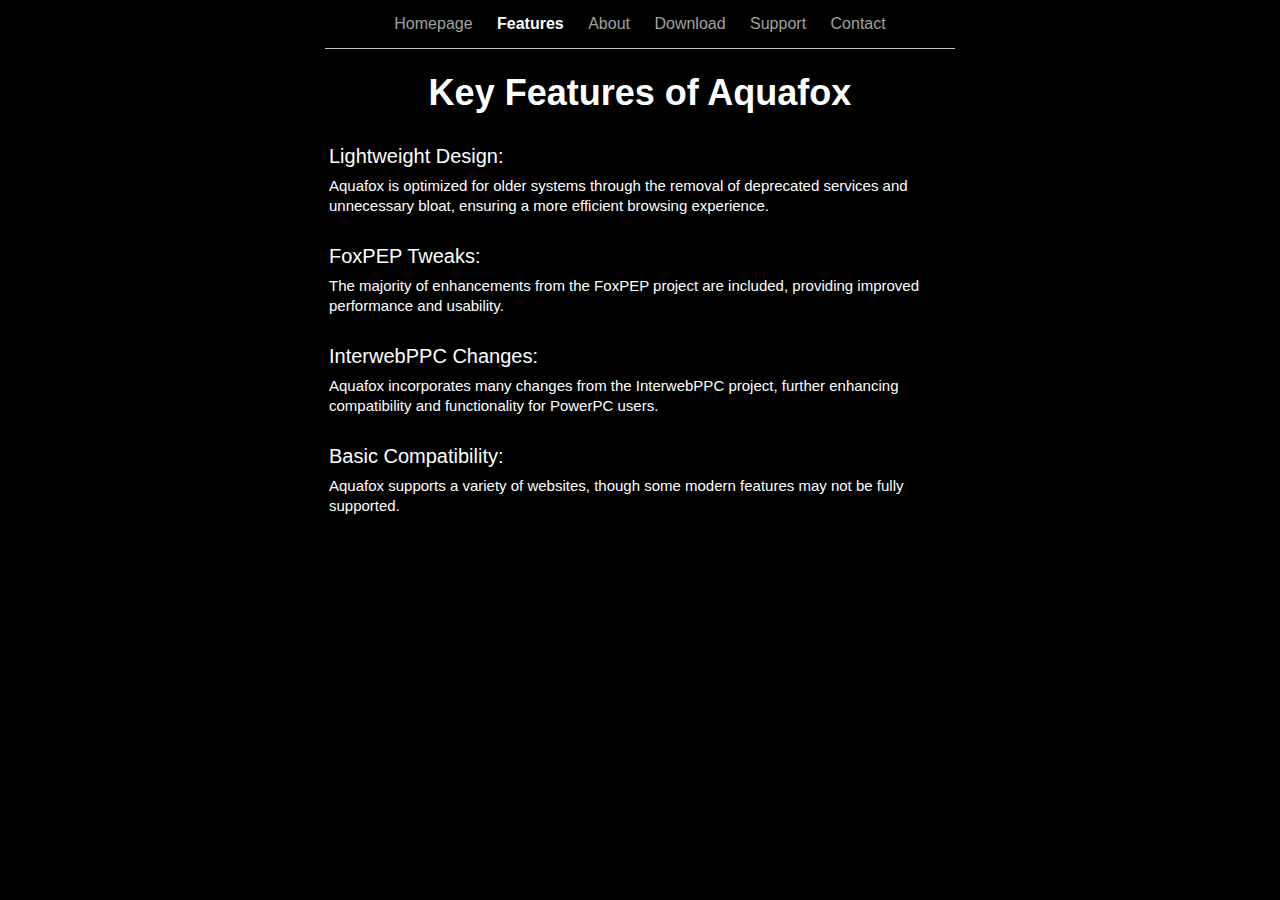
<file: aquafox/Features.html>
<?xml version="1.0" encoding="UTF-8"?>
<!DOCTYPE html PUBLIC "-//W3C//DTD XHTML 1.0 Transitional//EN" "http://www.w3.org/TR/xhtml1/DTD/xhtml1-transitional.dtd">


<html xmlns="http://www.w3.org/1999/xhtml" xml:lang="en">
  <head><meta http-equiv="Content-Type" content="text/html; charset=UTF-8" />
    
    <meta name="Generator" content="iWeb 2.0.4" />
    <meta name="iWeb-Build" content="local-build-20240826" />
    <meta name="viewport" content="width=700" />
    <title>Features</title>
    <link rel="stylesheet" type="text/css" media="screen,print" href="Features_files/Features.css" />
    <!--[if IE]><link rel='stylesheet' type='text/css' media='screen,print' href='Features_files/FeaturesIE.css'/><![endif]-->
    <script type="text/javascript" src="Scripts/iWebSite.js"></script>
    <script type="text/javascript" src="Scripts/Widgets/SharedResources/WidgetCommon.js"></script>
    <script type="text/javascript" src="Scripts/Widgets/Navbar/navbar.js"></script>
    <script type="text/javascript" src="Features_files/Features.js"></script>
  </head>
  <body style="background: #000000; margin: 0pt; " onload="onPageLoad();" onunload="onPageUnload();">
    <div style="text-align: center; ">
      <div style="margin-bottom: 0px; margin-left: auto; margin-right: auto; margin-top: 0px; overflow: hidden; position: relative; word-wrap: break-word;  background: #000000; text-align: left; width: 700px; " id="body_content">
        <div style="margin-left: 0px; position: relative; width: 700px; z-index: 0; " id="nav_layer">
          <div style="height: 0px; line-height: 0px; " class="bumper"> </div>
          <div class="com-apple-iweb-widget-navbar flowDefining" id="widget0" style="margin-left: 35px; margin-top: 0px; position: relative; width: 630px; z-index: 1; ">
    
            <div id="widget0-navbar" class="navbar">

      
              <div id="widget0-bg" class="navbar-bg">

        
                <ul id="widget0-navbar-list" class="navbar-list">
 <li></li> 
</ul>
                
      
</div>
              
    
</div>
          </div>
          <script type="text/javascript"><!--//--><![CDATA[//><!--
new NavBar('widget0', 'Scripts/Widgets/Navbar', 'Scripts/Widgets/SharedResources', '.', {"path-to-root": "", "current-page-GUID": "A01BFF84-2290-4673-9961-3FBA93F78CDD", "isCollectionPage": "NO", "navbar-css": ".navbar {\n\tfont-family: Arial, sans-serif;\n\tfont-size: 1em;\n\tcolor: #A1A1A1;\n\tmargin: 9px 0px 6px 0px;\n\tline-height: 30px;\n}\n\n.navbar-bg {\n\ttext-align: center;\n}\n\n.navbar-bg ul {\n\tlist-style: none;\n\tmargin: 0px;\n\tpadding: 0px;\n}\n\n\nli {\n\tlist-style-type: none;\n\tdisplay: inline;\n\tpadding: 0px 10px 0px 10px;\n}\n\n\nli a {\n\ttext-decoration: none;\n\tcolor: #A1A1A1;\n}\n\nli a:visited {\n\ttext-decoration: none;\n\tcolor: #A1A1A1;\n}\n\n\nli a:hover\n{\n\ttext-decoration: none;\n \tcolor: #eee;\n}\n\n\nli.current-page a\n{\n\ttext-decoration: none;\n\t color: #fff;\n\tfont-weight: bold;\n\n}"});
//--><!]]></script>
          <div style="clear: both; height: 0px; line-height: 0px; " class="spacer"> </div>
        </div>
        <div style="height: 73px; margin-left: 0px; position: relative; width: 700px; z-index: 10; " id="header_layer">
          <div style="height: 0px; line-height: 0px; " class="bumper"> </div>
          <div style="height: 1px; width: 630px;  height: 0px; left: 35px; position: absolute; top: 3px; width: 630px; z-index: 1; " class="tinyText">
            <div style="position: relative; width: 630px; ">
              <img src="Features_files/shapeimage_1.jpg" alt="" style="height: 1px; left: 0px; position: absolute; top: 0px; width: 630px; " />
            </div>
          </div>
          


          <div id="id1" style="height: 50px; left: 35px; position: absolute; top: 23px; width: 630px; z-index: 1; " class="style_SkipStroke">
            <div class="text-content style_External_630_50" style="padding: 0px; ">
              <div class="style"></div>
            </div>
          </div>
          


          <div id="id2" style="height: 50px; left: 35px; position: absolute; top: 23px; width: 630px; z-index: 1; " class="style_SkipStroke">
            <div class="text-content style_External_630_50" style="padding: 0px; ">
              <div class="style">
                <p style="padding-bottom: 0pt; padding-top: 0pt; " class="Header">Key Features of Aquafox</p>
              </div>
            </div>
          </div>
        </div>
        <div style="margin-left: 0px; position: relative; width: 700px; z-index: 5; " id="body_layer">
          <div style="height: 0px; line-height: 0px; " class="bumper"> </div>
          <div id="id3" style="height: 48px; left: 35px; position: absolute; top: 154px; width: 630px; z-index: 1; " class="style_SkipStroke_1">
            <div class="text-content style_External_630_48" style="padding: 0px; ">
              <div class="style">
                <p style="padding-bottom: 0pt; padding-top: 0pt; " class="Body">The majority of enhancements from the FoxPEP project are included, providing improved performance and usability.</p>
              </div>
            </div>
          </div>
          


          <div id="id4" style="height: 32px; left: 35px; position: absolute; top: 122px; width: 630px; z-index: 1; " class="style_SkipStroke_2">
            <div class="text-content style_External_630_32" style="padding: 0px; ">
              <div class="style_1">
                <p style="padding-bottom: 0pt; padding-top: 0pt; " class="Title">FoxPEP Tweaks:</p>
              </div>
            </div>
          </div>
          


          <div id="id5" style="height: 48px; left: 35px; position: absolute; top: 54px; width: 630px; z-index: 1; " class="style_SkipStroke_1">
            <div class="text-content style_External_630_48" style="padding: 0px; ">
              <div class="style">
                <p style="padding-bottom: 0pt; padding-top: 0pt; " class="Body">Aquafox is optimized for older systems through the removal of deprecated services and unnecessary bloat, ensuring a more efficient browsing experience.</p>
              </div>
            </div>
          </div>
          


          <div id="id6" style="height: 32px; left: 35px; position: absolute; top: 22px; width: 630px; z-index: 1; " class="style_SkipStroke_2">
            <div class="text-content style_External_630_32" style="padding: 0px; ">
              <div class="style_1">
                <p style="padding-bottom: 0pt; padding-top: 0pt; " class="Title">Lightweight Design:</p>
              </div>
            </div>
          </div>
          


          <div id="id7" style="height: 48px; left: 35px; position: absolute; top: 254px; width: 630px; z-index: 1; " class="style_SkipStroke_3">
            <div class="text-content style_External_630_48" style="padding: 0px; ">
              <div class="style">
                <p style="padding-bottom: 0pt; padding-top: 0pt; " class="Body">Aquafox incorporates many changes from the InterwebPPC project, further enhancing compatibility and functionality for PowerPC users.</p>
              </div>
            </div>
          </div>
          


          <div id="id8" style="height: 32px; left: 35px; position: absolute; top: 222px; width: 630px; z-index: 1; " class="style_SkipStroke_4">
            <div class="text-content style_External_630_32" style="padding: 0px; ">
              <div class="style_1">
                <p style="padding-bottom: 0pt; padding-top: 0pt; " class="Title">InterwebPPC Changes:</p>
              </div>
            </div>
          </div>
          


          <div id="id9" style="height: 48px; left: 35px; position: absolute; top: 354px; width: 630px; z-index: 1; " class="style_SkipStroke_3">
            <div class="text-content style_External_630_48" style="padding: 0px; ">
              <div class="style">
                <p style="padding-bottom: 0pt; padding-top: 0pt; " class="Body">Aquafox supports a variety of websites, though some modern features may not be fully supported.</p>
              </div>
            </div>
          </div>
          


          <div id="id10" style="height: 32px; left: 35px; position: absolute; top: 322px; width: 630px; z-index: 1; " class="style_SkipStroke_4">
            <div class="text-content style_External_630_32" style="padding: 0px; ">
              <div class="style_1">
                <p style="padding-bottom: 0pt; padding-top: 0pt; " class="Title">Basic Compatibility:</p>
              </div>
            </div>
          </div>
          <div style="height: 480px; line-height: 480px; " class="spacer"> </div>
        </div>
        <div style="height: 150px; margin-left: 0px; position: relative; width: 700px; z-index: 15; " id="footer_layer">
          <div style="height: 0px; line-height: 0px; " class="bumper"> </div>
        </div>
      </div>
    </div>
  </body>
</html>
</file>
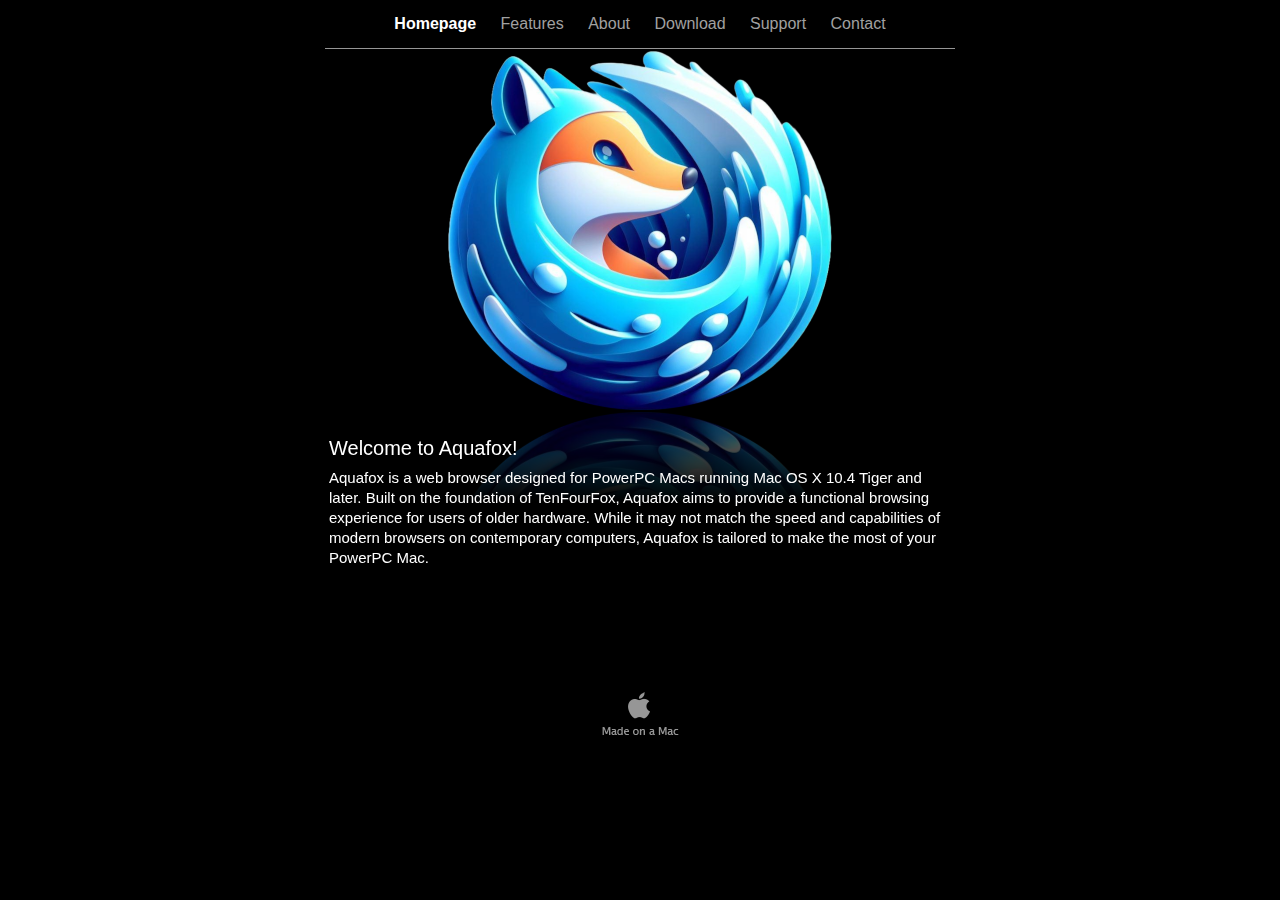
<file: aquafox/Homepage.html>
<?xml version="1.0" encoding="UTF-8"?>
<!DOCTYPE html PUBLIC "-//W3C//DTD XHTML 1.0 Transitional//EN" "http://www.w3.org/TR/xhtml1/DTD/xhtml1-transitional.dtd">


<html xmlns="http://www.w3.org/1999/xhtml" xml:lang="en">
  <head><meta http-equiv="Content-Type" content="text/html; charset=UTF-8" />
    
    <meta name="Generator" content="iWeb 2.0.4" />
    <meta name="iWeb-Build" content="local-build-20240826" />
    <meta name="viewport" content="width=700" />
    <title>Welcome to Aquafox!</title>
    <link rel="stylesheet" type="text/css" media="screen,print" href="Homepage_files/Homepage.css" />
    <!--[if IE]><link rel='stylesheet' type='text/css' media='screen,print' href='Homepage_files/HomepageIE.css'/><![endif]-->
    <script type="text/javascript" src="Scripts/iWebSite.js"></script>
    <script type="text/javascript" src="Scripts/Widgets/SharedResources/WidgetCommon.js"></script>
    <script type="text/javascript" src="Scripts/Widgets/Navbar/navbar.js"></script>
    <script type="text/javascript" src="Scripts/iWebImage.js"></script>
    <script type="text/javascript" src="Homepage_files/Homepage.js"></script>
  </head>
  <body style="background: #000000; margin: 0pt; " onload="onPageLoad();" onunload="onPageUnload();">
    <div style="text-align: center; ">
      <div style="margin-bottom: 0px; margin-left: auto; margin-right: auto; margin-top: 0px; overflow: hidden; position: relative; word-wrap: break-word;  background: #000000; text-align: left; width: 700px; " id="body_content">
        <div style="margin-left: 0px; position: relative; width: 700px; z-index: 0; " id="nav_layer">
          <div style="height: 0px; line-height: 0px; " class="bumper"> </div>
          <div class="com-apple-iweb-widget-navbar flowDefining" id="widget0" style="margin-left: 35px; margin-top: 0px; position: relative; width: 630px; z-index: 1; ">
    
            <div id="widget0-navbar" class="navbar">

      
              <div id="widget0-bg" class="navbar-bg">

        
                <ul id="widget0-navbar-list" class="navbar-list">
 <li></li> 
</ul>
                
      
</div>
              
    
</div>
          </div>
          <script type="text/javascript"><!--//--><![CDATA[//><!--
new NavBar('widget0', 'Scripts/Widgets/Navbar', 'Scripts/Widgets/SharedResources', '.', {"path-to-root": "", "current-page-GUID": "16363BA8-FA20-4DA0-BB1A-1852A69F6D3D", "isCollectionPage": "NO", "navbar-css": ".navbar {\n\tfont-family: Arial, sans-serif;\n\tfont-size: 1em;\n\tcolor: #A1A1A1;\n\tmargin: 9px 0px 6px 0px;\n\tline-height: 30px;\n}\n\n.navbar-bg {\n\ttext-align: center;\n}\n\n.navbar-bg ul {\n\tlist-style: none;\n\tmargin: 0px;\n\tpadding: 0px;\n}\n\n\nli {\n\tlist-style-type: none;\n\tdisplay: inline;\n\tpadding: 0px 10px 0px 10px;\n}\n\n\nli a {\n\ttext-decoration: none;\n\tcolor: #A1A1A1;\n}\n\nli a:visited {\n\ttext-decoration: none;\n\tcolor: #A1A1A1;\n}\n\n\nli a:hover\n{\n\ttext-decoration: none;\n \tcolor: #eee;\n}\n\n\nli.current-page a\n{\n\ttext-decoration: none;\n\t color: #fff;\n\tfont-weight: bold;\n\n}"});
//--><!]]></script>
          <div style="clear: both; height: 0px; line-height: 0px; " class="spacer"> </div>
        </div>
        <div style="float: left; height: 0px; line-height: 0px; margin-left: 0px; position: relative; width: 700px; z-index: 10; " id="header_layer">
          <div style="height: 0px; line-height: 0px; " class="bumper"> </div>
          <div style="height: 1px; width: 630px;  height: 0px; left: 35px; position: absolute; top: 3px; width: 630px; z-index: 1; " class="tinyText">
            <div style="position: relative; width: 630px; ">
              <img src="Homepage_files/shapeimage_1.jpg" alt="" style="height: 1px; left: 0px; position: absolute; top: 0px; width: 630px; " />
            </div>
          </div>
        </div>
        <div style="margin-left: 0px; position: relative; width: 700px; z-index: 5; " id="body_layer">
          <div style="height: 0px; line-height: 0px; " class="bumper"> </div>
          <div style="height: 361px; width: 384px;  height: 361px; left: 158px; position: absolute; top: 5px; width: 384px; z-index: 1; " class="tinyText reflection_0">
            <div style="position: relative; width: 384px; ">
              <img src="Homepage_files/shapeimage_2.png" alt="" style="height: 360px; left: 0px; margin-left: 0px; margin-top: 1px; position: absolute; top: 0px; width: 384px; " />
            </div>
          </div>
          <div style="height: 1px; line-height: 1px; " class="tinyText"> </div>
          <div style="margin-left: 35px; margin-top: 418px; position: relative; width: 630px; z-index: 1; " class="style_SkipStroke flowDefining">
            <div class="text-content style_External_630_151" style="padding: 0px; ">
              <div class="style">
                <p style="padding-bottom: 0pt; padding-top: 0pt; " class="Body">Aquafox is a web browser designed for PowerPC Macs running Mac OS X 10.4 Tiger and later. Built on the foundation of TenFourFox, Aquafox aims to provide a functional browsing experience for users of older hardware. While it may not match the speed and capabilities of modern browsers on contemporary computers, Aquafox is tailored to make the most of your PowerPC Mac.</p>
              </div>
              <div style="height: 40px; line-height: 40px; " class="tinyText"> </div>
            </div>
          </div>
          


          <div id="id1" style="height: 32px; left: 35px; position: absolute; top: 387px; width: 630px; z-index: 1; " class="style_SkipStroke_1">
            <div class="text-content graphic_shape_layout_style_default_External_630_32" style="padding: 0px; ">
              <div class="graphic_shape_layout_style_default">
                <p style="padding-bottom: 0pt; padding-top: 0pt; " class="Title">Welcome to Aquafox!</p>
              </div>
            </div>
          </div>
          <div style="height: 0px; line-height: 0px; " class="spacer"> </div>
        </div>
        <div style="height: 150px; margin-left: 0px; position: relative; width: 700px; z-index: 15; " id="footer_layer">
          <div style="height: 0px; line-height: 0px; " class="bumper"> </div>
          <a href="http://www.me.com" title="http://www.me.com"><img src="Homepage_files/mwmac_white.png" alt="Made on a Mac" style="border: none; height: 50px; left: 280px; opacity: 0.59; position: absolute; top: 75px; width: 139px; z-index: 1; " id="id2" />

</a>
        </div>
      </div>
    </div>
  </body>
</html>
</file>
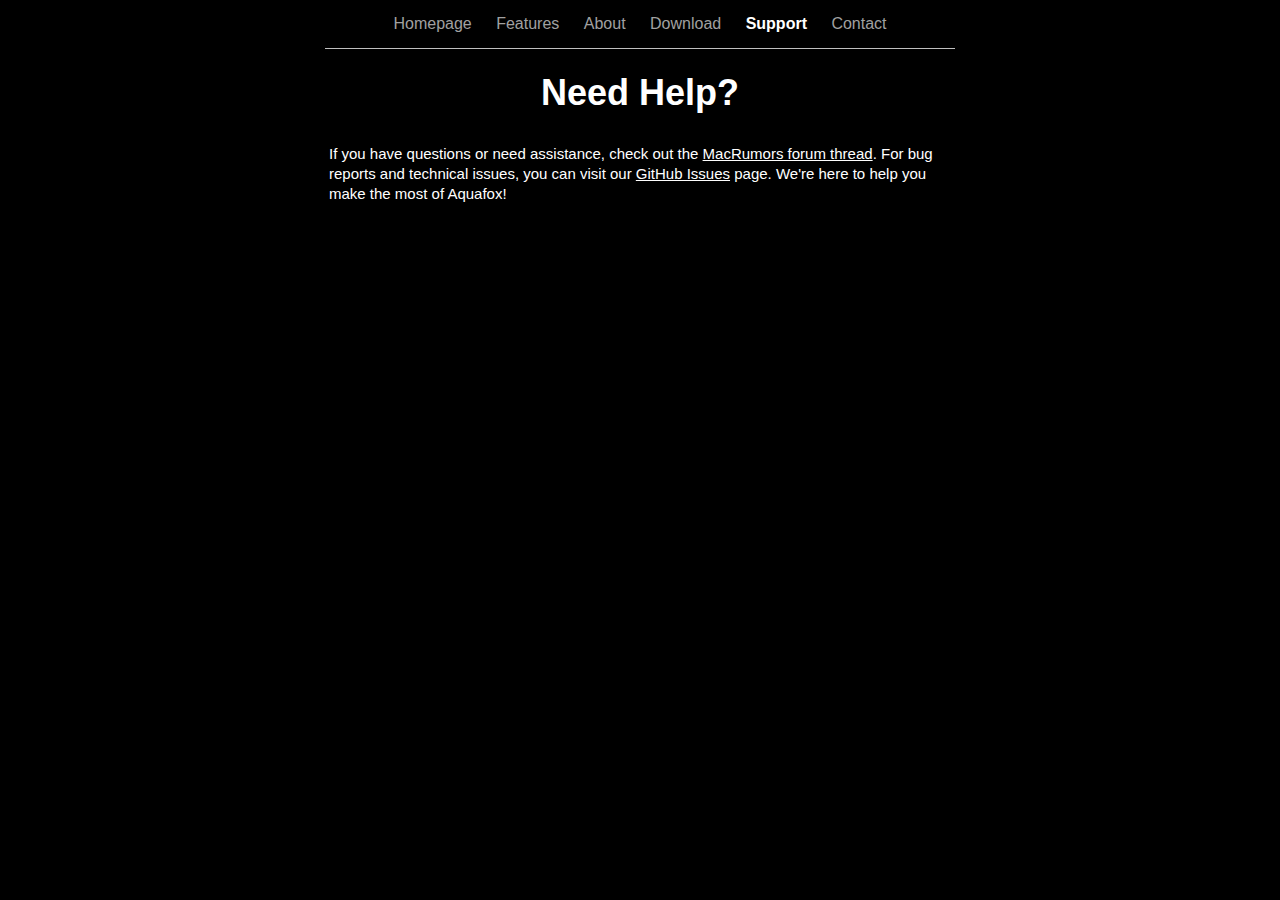
<file: aquafox/Support.html>
<?xml version="1.0" encoding="UTF-8"?>
<!DOCTYPE html PUBLIC "-//W3C//DTD XHTML 1.0 Transitional//EN" "http://www.w3.org/TR/xhtml1/DTD/xhtml1-transitional.dtd">


<html xmlns="http://www.w3.org/1999/xhtml" xml:lang="en">
  <head><meta http-equiv="Content-Type" content="text/html; charset=UTF-8" />
    
    <meta name="Generator" content="iWeb 2.0.4" />
    <meta name="iWeb-Build" content="local-build-20240826" />
    <meta name="viewport" content="width=700" />
    <title>Support</title>
    <link rel="stylesheet" type="text/css" media="screen,print" href="Support_files/Support.css" />
    <!--[if IE]><link rel='stylesheet' type='text/css' media='screen,print' href='Support_files/SupportIE.css'/><![endif]-->
    <script type="text/javascript" src="Scripts/iWebSite.js"></script>
    <script type="text/javascript" src="Scripts/Widgets/SharedResources/WidgetCommon.js"></script>
    <script type="text/javascript" src="Scripts/Widgets/Navbar/navbar.js"></script>
    <script type="text/javascript" src="Support_files/Support.js"></script>
  </head>
  <body style="background: #000000; margin: 0pt; " onload="onPageLoad();" onunload="onPageUnload();">
    <div style="text-align: center; ">
      <div style="margin-bottom: 0px; margin-left: auto; margin-right: auto; margin-top: 0px; overflow: hidden; position: relative; word-wrap: break-word;  background: #000000; text-align: left; width: 700px; " id="body_content">
        <div style="margin-left: 0px; position: relative; width: 700px; z-index: 0; " id="nav_layer">
          <div style="height: 0px; line-height: 0px; " class="bumper"> </div>
          <div class="com-apple-iweb-widget-navbar flowDefining" id="widget0" style="margin-left: 35px; margin-top: 0px; position: relative; width: 630px; z-index: 1; ">
    
            <div id="widget0-navbar" class="navbar">

      
              <div id="widget0-bg" class="navbar-bg">

        
                <ul id="widget0-navbar-list" class="navbar-list">
 <li></li> 
</ul>
                
      
</div>
              
    
</div>
          </div>
          <script type="text/javascript"><!--//--><![CDATA[//><!--
new NavBar('widget0', 'Scripts/Widgets/Navbar', 'Scripts/Widgets/SharedResources', '.', {"path-to-root": "", "current-page-GUID": "90F79E07-A052-4AF7-86F7-E9827493152C", "isCollectionPage": "NO", "navbar-css": ".navbar {\n\tfont-family: Arial, sans-serif;\n\tfont-size: 1em;\n\tcolor: #A1A1A1;\n\tmargin: 9px 0px 6px 0px;\n\tline-height: 30px;\n}\n\n.navbar-bg {\n\ttext-align: center;\n}\n\n.navbar-bg ul {\n\tlist-style: none;\n\tmargin: 0px;\n\tpadding: 0px;\n}\n\n\nli {\n\tlist-style-type: none;\n\tdisplay: inline;\n\tpadding: 0px 10px 0px 10px;\n}\n\n\nli a {\n\ttext-decoration: none;\n\tcolor: #A1A1A1;\n}\n\nli a:visited {\n\ttext-decoration: none;\n\tcolor: #A1A1A1;\n}\n\n\nli a:hover\n{\n\ttext-decoration: none;\n \tcolor: #eee;\n}\n\n\nli.current-page a\n{\n\ttext-decoration: none;\n\t color: #fff;\n\tfont-weight: bold;\n\n}"});
//--><!]]></script>
          <div style="clear: both; height: 0px; line-height: 0px; " class="spacer"> </div>
        </div>
        <div style="height: 73px; margin-left: 0px; position: relative; width: 700px; z-index: 10; " id="header_layer">
          <div style="height: 0px; line-height: 0px; " class="bumper"> </div>
          <div style="height: 1px; width: 630px;  height: 0px; left: 35px; position: absolute; top: 3px; width: 630px; z-index: 1; " class="tinyText">
            <div style="position: relative; width: 630px; ">
              <img src="Support_files/shapeimage_1.jpg" alt="" style="height: 1px; left: 0px; position: absolute; top: 0px; width: 630px; " />
            </div>
          </div>
          


          <div id="id1" style="height: 50px; left: 35px; position: absolute; top: 23px; width: 630px; z-index: 1; " class="style_SkipStroke">
            <div class="text-content style_External_630_50" style="padding: 0px; ">
              <div class="style"></div>
            </div>
          </div>
          


          <div id="id2" style="height: 50px; left: 35px; position: absolute; top: 23px; width: 630px; z-index: 1; " class="style_SkipStroke">
            <div class="text-content style_External_630_50" style="padding: 0px; ">
              <div class="style">
                <p style="padding-bottom: 0pt; padding-top: 0pt; " class="Header">Need Help?</p>
              </div>
            </div>
          </div>
        </div>
        <div style="margin-left: 0px; position: relative; width: 700px; z-index: 5; " id="body_layer">
          <div style="height: 0px; line-height: 0px; " class="bumper"> </div>
          <div id="id3" style="height: 68px; left: 35px; position: absolute; top: 22px; width: 630px; z-index: 1; " class="style_SkipStroke_1">
            <div class="text-content style_External_630_68" style="padding: 0px; ">
              <div class="style">
                <p style="padding-bottom: 0pt; padding-top: 0pt; " class="Body">If you have questions or need assistance, check out the <a onkeypress="window.open(this.href); return false;" href="https://forums.macrumors.com/threads/introducing-aquafox-a-new-hope-tenfourfox-fork.2432770/" title="https://forums.macrumors.com/threads/introducing-aquafox-a-new-hope-tenfourfox-fork.2432770/" onclick="window.open(this.href); return false;">MacRumors forum thread</a>. For bug reports and technical issues, you can visit our <a onkeypress="window.open(this.href); return false;" href="https://github.com/BlackBirdLC/Aquafox/issues" title="https://github.com/BlackBirdLC/Aquafox/issues" onclick="window.open(this.href); return false;">GitHub Issues</a> page. We're here to help you make the most of Aquafox!</p>
              </div>
            </div>
          </div>
          <div style="height: 480px; line-height: 480px; " class="spacer"> </div>
        </div>
        <div style="height: 150px; margin-left: 0px; position: relative; width: 700px; z-index: 15; " id="footer_layer">
          <div style="height: 0px; line-height: 0px; " class="bumper"> </div>
        </div>
      </div>
    </div>
  </body>
</html>
</file>
<file: aquafoxbox/css/styles.css>
body {
    font-family: Helvetica, Arial, sans-serif;
    background-color: #f4f4f4;
    color: #333333;
    line-height: 1.6;
    margin: 0;
    padding: 20px
}

header {
    background-color: #005f99;
    color: #ffffff;
    padding: 20px;
    text-align: center
}

h1 {
    margin: 0;
    font-size: 2.5em
}

.copyrightlicenseversion {
    font-size: 0.9em;
    line-height: 1;
}

main {
    background: #ffffff;
    padding: 20px;
    margin-top: 20px
}

h2 {
    color: #005f99;
    border-bottom: 2px solid #005f99;
    padding-bottom: 5px
}

h3 {
    color: #005080
}

img {
    display: block;
    margin: 20px auto;
    max-width: 100%;
    height: auto
}

ul,
ol {
    padding-left: 20px
}

li {
    padding: 8px;
    background: #e9e9e9;
    margin-bottom: 10px
}

footer {
    text-align: center;
    margin-top: 20px;
    padding: 10px;
    background: #005f99;
    color: #ffffff
}

a {
    color: #ffffff;
    text-decoration: none
}

a:hover {
    text-decoration: underline
}

a:link,
a:visited {
    color: #8080ff
}
</file>
<file: aquafox/About_files/About.css>
.style_SkipStroke_1 {
    background: transparent;
    opacity: 1.00;
}
.style_External_630_68 {
    position: relative;
}
.style_External_630_50 {
    position: relative;
}
.style_SkipStroke {
    background: transparent;
    opacity: 1.00;
}
.style {
    padding: 4px;
}
.Body {
    color: #ffffff;
    font-family: 'ArialMT', 'Arial', sans-serif;
    font-size: 15px;
    font-style: normal;
    font-variant: normal;
    font-weight: normal;
    letter-spacing: 0;
    line-height: 20px;
    margin-bottom: 0px;
    margin-left: 0px;
    margin-right: 0px;
    margin-top: 0px;
    opacity: 1.00;
    padding-bottom: 0px;
    padding-top: 0px;
    text-align: left;
    text-decoration: none;
    text-indent: 0px;
    text-transform: none;
}
.Header {
    color: #ffffff;
    font-family: 'ArialMT', 'Arial', sans-serif;
    font-size: 36px;
    font-style: normal;
    font-variant: normal;
    font-weight: bold;
    letter-spacing: 0;
    line-height: 42px;
    margin-bottom: 0px;
    margin-left: 0px;
    margin-right: 0px;
    margin-top: 0px;
    opacity: 1.00;
    padding-bottom: 0px;
    padding-top: 0px;
    text-align: center;
    text-decoration: none;
    text-indent: 0px;
    text-transform: none;
}
.Normal_External_630_68 {
    position: relative;
}
.Normal {
    padding: 4px;
}
.Normal_External_630_50 {
    position: relative;
}
.graphic_generic_body_textbox_style_default_SkipStroke {
    background: transparent;
    opacity: 1.00;
}
.graphic_generic_header_textbox_style_default_SkipStroke {
    background: transparent;
    opacity: 1.00;
}
#widget0 a:hover {
    color: #d4d4d4;
    text-decoration: underline;
}
#widget0 a:visited {
    color: #ffffff;
    text-decoration: underline;
}
#widget0 a {
    color: #ffffff;
    text-decoration: underline;
}
.bumper {
    font-size: 1px;
    line-height: 1px;
}
.spacer {
    font-size: 1px;
    line-height: 1px;
}
body { 
    -webkit-text-size-adjust: none;
}
div { 
    overflow: visible; 
}
img { 
    border: none; 
}
.InlineBlock { 
    display: inline; 
}
.InlineBlock { 
    display: inline-block; 
}
.inline-block {
    display: inline-block;
    vertical-align: baseline;
    margin-bottom:0.3em;
}
.vertical-align-middle-middlebox {
    display: table;
}
.vertical-align-middle-innerbox {
    display: table-cell;
    vertical-align: middle;
}
div.paragraph {
    position: relative;
}
li.full-width {
    width: 100;
}
</file>
<file: aquafox/About_files/AboutIE.css>
.inline-block {
    display: inline;
    vertical-align: baseline;
    margin-bottom:-2em;
    margin-top:2em;
    position:relative;
    top:-2em;
}
.vertical-align-middle-middlebox {
    display: block;
    height: auto;
    position: absolute;
    top: 50%;
}
.vertical-align-middle-innerbox {
    display: block;
    position: relative;
    top: -50%;
}
li.full-width {
    width: auto;
}
li div div.inline-block a img {
    text-indent: 0;
}
img {
    -ms-interpolation-mode: bicubic;
}
</file>
<file: aquafox/Contact_files/Contact.css>
.Body {
    color: #ffffff;
    font-family: 'ArialMT', 'Arial', sans-serif;
    font-size: 15px;
    font-style: normal;
    font-variant: normal;
    font-weight: normal;
    letter-spacing: 0;
    line-height: 20px;
    margin-bottom: 0px;
    margin-left: 0px;
    margin-right: 0px;
    margin-top: 0px;
    opacity: 1.00;
    padding-bottom: 0px;
    padding-top: 0px;
    text-align: left;
    text-decoration: none;
    text-indent: 0px;
    text-transform: none;
}
.Header {
    color: #ffffff;
    font-family: 'ArialMT', 'Arial', sans-serif;
    font-size: 36px;
    font-style: normal;
    font-variant: normal;
    font-weight: bold;
    letter-spacing: 0;
    line-height: 42px;
    margin-bottom: 0px;
    margin-left: 0px;
    margin-right: 0px;
    margin-top: 0px;
    opacity: 1.00;
    padding-bottom: 0px;
    padding-top: 0px;
    text-align: center;
    text-decoration: none;
    text-indent: 0px;
    text-transform: none;
}
.style_SkipStroke_1 {
    background: transparent;
    opacity: 1.00;
}
.style_External_630_48 {
    position: relative;
}
.style_External_630_50 {
    position: relative;
}
.Normal_External_630_48 {
    position: relative;
}
.Normal {
    padding: 4px;
}
.style_SkipStroke {
    background: transparent;
    opacity: 1.00;
}
.style {
    padding: 4px;
}
.Normal_External_630_50 {
    position: relative;
}
.graphic_generic_body_textbox_style_default_SkipStroke {
    background: transparent;
    opacity: 1.00;
}
.graphic_generic_header_textbox_style_default_SkipStroke {
    background: transparent;
    opacity: 1.00;
}
a {
    color: #ffffff;
    text-decoration: underline;
}
a:visited {
    color: #ffffff;
    text-decoration: underline;
}
a:hover {
    color: #d4d4d4;
    text-decoration: underline;
}
#widget0 a:hover {
    color: #d4d4d4;
    text-decoration: underline;
}
#widget0 a:visited {
    color: #ffffff;
    text-decoration: underline;
}
#widget0 a {
    color: #ffffff;
    text-decoration: underline;
}
.bumper {
    font-size: 1px;
    line-height: 1px;
}
.spacer {
    font-size: 1px;
    line-height: 1px;
}
body { 
    -webkit-text-size-adjust: none;
}
div { 
    overflow: visible; 
}
img { 
    border: none; 
}
.InlineBlock { 
    display: inline; 
}
.InlineBlock { 
    display: inline-block; 
}
.inline-block {
    display: inline-block;
    vertical-align: baseline;
    margin-bottom:0.3em;
}
.vertical-align-middle-middlebox {
    display: table;
}
.vertical-align-middle-innerbox {
    display: table-cell;
    vertical-align: middle;
}
div.paragraph {
    position: relative;
}
li.full-width {
    width: 100;
}
</file>
<file: aquafox/Contact_files/ContactIE.css>
.inline-block {
    display: inline;
    vertical-align: baseline;
    margin-bottom:-2em;
    margin-top:2em;
    position:relative;
    top:-2em;
}
.vertical-align-middle-middlebox {
    display: block;
    height: auto;
    position: absolute;
    top: 50%;
}
.vertical-align-middle-innerbox {
    display: block;
    position: relative;
    top: -50%;
}
li.full-width {
    width: auto;
}
li div div.inline-block a img {
    text-indent: 0;
}
img {
    -ms-interpolation-mode: bicubic;
}
</file>
<file: aquafox/Download_files/Download.css>
.Body {
    color: #ffffff;
    font-family: 'ArialMT', 'Arial', sans-serif;
    font-size: 15px;
    font-style: normal;
    font-variant: normal;
    font-weight: normal;
    letter-spacing: 0;
    line-height: 20px;
    margin-bottom: 0px;
    margin-left: 0px;
    margin-right: 0px;
    margin-top: 0px;
    opacity: 1.00;
    padding-bottom: 0px;
    padding-top: 0px;
    text-align: left;
    text-decoration: none;
    text-indent: 0px;
    text-transform: none;
}
.Header {
    color: #ffffff;
    font-family: 'ArialMT', 'Arial', sans-serif;
    font-size: 36px;
    font-style: normal;
    font-variant: normal;
    font-weight: bold;
    letter-spacing: 0;
    line-height: 42px;
    margin-bottom: 0px;
    margin-left: 0px;
    margin-right: 0px;
    margin-top: 0px;
    opacity: 1.00;
    padding-bottom: 0px;
    padding-top: 0px;
    text-align: center;
    text-decoration: none;
    text-indent: 0px;
    text-transform: none;
}
.Normal_External_630_88 {
    position: relative;
}
.Normal_External_630_50 {
    position: relative;
}
.Normal_External_630_48 {
    position: relative;
}
.Normal {
    padding: 4px;
}
.style_SkipStroke_2 {
    background: transparent;
    opacity: 1.00;
}
.style_External_630_32 {
    position: relative;
}
.Title {
    color: #ffffff;
    font-family: 'ArialMT', 'Arial', sans-serif;
    font-size: 20px;
    font-style: normal;
    font-variant: normal;
    font-weight: normal;
    letter-spacing: 0;
    line-height: 25px;
    margin-bottom: 0px;
    margin-left: 0px;
    margin-right: 0px;
    margin-top: 0px;
    opacity: 1.00;
    padding-bottom: 0px;
    padding-top: 0px;
    text-align: left;
    text-decoration: none;
    text-indent: 0px;
    text-transform: none;
}
.style_1 {
    padding: 4px;
}
.style_SkipStroke_1 {
    background: transparent;
    opacity: 1.00;
}
.style_SkipStroke {
    background: transparent;
    opacity: 1.00;
}
.style_External_630_50 {
    position: relative;
}
.style_External_630_88 {
    position: relative;
}
.style_External_630_48 {
    position: relative;
}
.style {
    padding: 4px;
}
.graphic_generic_body_textbox_style_default_SkipStroke {
    background: transparent;
    opacity: 1.00;
}
.graphic_generic_header_textbox_style_default_SkipStroke {
    background: transparent;
    opacity: 1.00;
}
.graphic_generic_title_textbox_style_default_SkipStroke {
    background: transparent;
    opacity: 1.00;
}
.graphic_shape_layout_style_default {
    padding: 4px;
}
.graphic_shape_layout_style_default_External_630_32 {
    position: relative;
}
a {
    color: #ffffff;
    text-decoration: underline;
}
a:visited {
    color: #ffffff;
    text-decoration: underline;
}
a:hover {
    color: #d4d4d4;
    text-decoration: underline;
}
#widget0 a:hover {
    color: #d4d4d4;
    text-decoration: underline;
}
#widget0 a:visited {
    color: #ffffff;
    text-decoration: underline;
}
#widget0 a {
    color: #ffffff;
    text-decoration: underline;
}
.bumper {
    font-size: 1px;
    line-height: 1px;
}
.spacer {
    font-size: 1px;
    line-height: 1px;
}
body { 
    -webkit-text-size-adjust: none;
}
div { 
    overflow: visible; 
}
img { 
    border: none; 
}
.InlineBlock { 
    display: inline; 
}
.InlineBlock { 
    display: inline-block; 
}
.inline-block {
    display: inline-block;
    vertical-align: baseline;
    margin-bottom:0.3em;
}
.vertical-align-middle-middlebox {
    display: table;
}
.vertical-align-middle-innerbox {
    display: table-cell;
    vertical-align: middle;
}
div.paragraph {
    position: relative;
}
li.full-width {
    width: 100;
}
</file>
<file: aquafox/Download_files/DownloadIE.css>
.inline-block {
    display: inline;
    vertical-align: baseline;
    margin-bottom:-2em;
    margin-top:2em;
    position:relative;
    top:-2em;
}
.vertical-align-middle-middlebox {
    display: block;
    height: auto;
    position: absolute;
    top: 50%;
}
.vertical-align-middle-innerbox {
    display: block;
    position: relative;
    top: -50%;
}
li.full-width {
    width: auto;
}
li div div.inline-block a img {
    text-indent: 0;
}
img {
    -ms-interpolation-mode: bicubic;
}
</file>
<file: aquafox/Features_files/Features.css>
.Body {
    color: #ffffff;
    font-family: 'ArialMT', 'Arial', sans-serif;
    font-size: 15px;
    font-style: normal;
    font-variant: normal;
    font-weight: normal;
    letter-spacing: 0;
    line-height: 20px;
    margin-bottom: 0px;
    margin-left: 0px;
    margin-right: 0px;
    margin-top: 0px;
    opacity: 1.00;
    padding-bottom: 0px;
    padding-top: 0px;
    text-align: left;
    text-decoration: none;
    text-indent: 0px;
    text-transform: none;
}
.Header {
    color: #ffffff;
    font-family: 'ArialMT', 'Arial', sans-serif;
    font-size: 36px;
    font-style: normal;
    font-variant: normal;
    font-weight: bold;
    letter-spacing: 0;
    line-height: 42px;
    margin-bottom: 0px;
    margin-left: 0px;
    margin-right: 0px;
    margin-top: 0px;
    opacity: 1.00;
    padding-bottom: 0px;
    padding-top: 0px;
    text-align: center;
    text-decoration: none;
    text-indent: 0px;
    text-transform: none;
}
.Normal_External_630_50 {
    position: relative;
}
.Normal {
    padding: 4px;
}
.Normal_External_630_48 {
    position: relative;
}
.style_SkipStroke_2 {
    background: transparent;
    opacity: 1.00;
}
.Title {
    color: #ffffff;
    font-family: 'ArialMT', 'Arial', sans-serif;
    font-size: 20px;
    font-style: normal;
    font-variant: normal;
    font-weight: normal;
    letter-spacing: 0;
    line-height: 25px;
    margin-bottom: 0px;
    margin-left: 0px;
    margin-right: 0px;
    margin-top: 0px;
    opacity: 1.00;
    padding-bottom: 0px;
    padding-top: 0px;
    text-align: left;
    text-decoration: none;
    text-indent: 0px;
    text-transform: none;
}
.style_1 {
    padding: 4px;
}
.style_SkipStroke_1 {
    background: transparent;
    opacity: 1.00;
}
.style_SkipStroke {
    background: transparent;
    opacity: 1.00;
}
.style_External_630_50 {
    position: relative;
}
.style_External_630_32 {
    position: relative;
}
.style_SkipStroke_3 {
    background: transparent;
    opacity: 1.00;
}
.style_SkipStroke_4 {
    background: transparent;
    opacity: 1.00;
}
.style_External_630_48 {
    position: relative;
}
.style {
    padding: 4px;
}
.graphic_generic_body_textbox_style_default_SkipStroke {
    background: transparent;
    opacity: 1.00;
}
.graphic_generic_header_textbox_style_default_SkipStroke {
    background: transparent;
    opacity: 1.00;
}
.graphic_generic_title_textbox_style_default_SkipStroke {
    background: transparent;
    opacity: 1.00;
}
.graphic_shape_layout_style_default_External_630_32 {
    position: relative;
}
.graphic_shape_layout_style_default {
    padding: 4px;
}
#widget0 a:hover {
    color: #d4d4d4;
    text-decoration: underline;
}
#widget0 a:visited {
    color: #ffffff;
    text-decoration: underline;
}
#widget0 a {
    color: #ffffff;
    text-decoration: underline;
}
.bumper {
    font-size: 1px;
    line-height: 1px;
}
.spacer {
    font-size: 1px;
    line-height: 1px;
}
body { 
    -webkit-text-size-adjust: none;
}
div { 
    overflow: visible; 
}
img { 
    border: none; 
}
.InlineBlock { 
    display: inline; 
}
.InlineBlock { 
    display: inline-block; 
}
.inline-block {
    display: inline-block;
    vertical-align: baseline;
    margin-bottom:0.3em;
}
.vertical-align-middle-middlebox {
    display: table;
}
.vertical-align-middle-innerbox {
    display: table-cell;
    vertical-align: middle;
}
div.paragraph {
    position: relative;
}
li.full-width {
    width: 100;
}
</file>
<file: aquafox/Features_files/FeaturesIE.css>
.inline-block {
    display: inline;
    vertical-align: baseline;
    margin-bottom:-2em;
    margin-top:2em;
    position:relative;
    top:-2em;
}
.vertical-align-middle-middlebox {
    display: block;
    height: auto;
    position: absolute;
    top: 50%;
}
.vertical-align-middle-innerbox {
    display: block;
    position: relative;
    top: -50%;
}
li.full-width {
    width: auto;
}
li div div.inline-block a img {
    text-indent: 0;
}
img {
    -ms-interpolation-mode: bicubic;
}
</file>
<file: aquafox/Homepage_files/Homepage.css>
.Body {
    color: #ffffff;
    font-family: 'ArialMT', 'Arial', sans-serif;
    font-size: 15px;
    font-style: normal;
    font-variant: normal;
    font-weight: normal;
    letter-spacing: 0;
    line-height: 20px;
    margin-bottom: 0px;
    margin-left: 0px;
    margin-right: 0px;
    margin-top: 0px;
    opacity: 1.00;
    padding-bottom: 0px;
    padding-top: 0px;
    text-align: left;
    text-decoration: none;
    text-indent: 0px;
    text-transform: none;
}
.Normal_External_630_151 {
    position: relative;
}
.Normal {
    padding: 4px;
}
.Title {
    color: #ffffff;
    font-family: 'ArialMT', 'Arial', sans-serif;
    font-size: 20px;
    font-style: normal;
    font-variant: normal;
    font-weight: normal;
    letter-spacing: 0;
    line-height: 25px;
    margin-bottom: 0px;
    margin-left: 0px;
    margin-right: 0px;
    margin-top: 0px;
    opacity: 1.00;
    padding-bottom: 0px;
    padding-top: 0px;
    text-align: left;
    text-decoration: none;
    text-indent: 0px;
    text-transform: none;
}
.graphic_generic_body_textbox_style_default_SkipStroke {
    background: transparent;
    opacity: 1.00;
}
.style_SkipStroke_1 {
    background: transparent;
    opacity: 1.00;
}
.style_External_630_151 {
    position: relative;
}
.style_SkipStroke {
    background: transparent;
    opacity: 1.00;
}
.style {
    padding: 4px;
}
.graphic_generic_title_textbox_style_default_SkipStroke {
    background: transparent;
    opacity: 1.00;
}
.graphic_shape_layout_style_default_External_630_32 {
    position: relative;
}
.graphic_shape_layout_style_default {
    padding: 4px;
}
#widget0 a:hover {
    color: #d4d4d4;
    text-decoration: underline;
}
#widget0 a:visited {
    color: #ffffff;
    text-decoration: underline;
}
.tinyText {
    font-size: 1px;
    line-height: 1px;
}
#widget0 a {
    color: #ffffff;
    text-decoration: underline;
}
.bumper {
    font-size: 1px;
    line-height: 1px;
}
.spacer {
    font-size: 1px;
    line-height: 1px;
}
body { 
    -webkit-text-size-adjust: none;
}
div { 
    overflow: visible; 
}
img { 
    border: none; 
}
.InlineBlock { 
    display: inline; 
}
.InlineBlock { 
    display: inline-block; 
}
.inline-block {
    display: inline-block;
    vertical-align: baseline;
    margin-bottom:0.3em;
}
.vertical-align-middle-middlebox {
    display: table;
}
.vertical-align-middle-innerbox {
    display: table-cell;
    vertical-align: middle;
}
div.paragraph {
    position: relative;
}
li.full-width {
    width: 100;
}
</file>
<file: aquafox/Homepage_files/HomepageIE.css>
.inline-block {
    display: inline;
    vertical-align: baseline;
    margin-bottom:-2em;
    margin-top:2em;
    position:relative;
    top:-2em;
}
.vertical-align-middle-middlebox {
    display: block;
    height: auto;
    position: absolute;
    top: 50%;
}
.vertical-align-middle-innerbox {
    display: block;
    position: relative;
    top: -50%;
}
li.full-width {
    width: auto;
}
li div div.inline-block a img {
    text-indent: 0;
}
img {
    -ms-interpolation-mode: bicubic;
}
</file>
<file: aquafox/Support_files/Support.css>
.style_SkipStroke_1 {
    background: transparent;
    opacity: 1.00;
}
.style_External_630_68 {
    position: relative;
}
.style_External_630_50 {
    position: relative;
}
.style_SkipStroke {
    background: transparent;
    opacity: 1.00;
}
.style {
    padding: 4px;
}
.Body {
    color: #ffffff;
    font-family: 'ArialMT', 'Arial', sans-serif;
    font-size: 15px;
    font-style: normal;
    font-variant: normal;
    font-weight: normal;
    letter-spacing: 0;
    line-height: 20px;
    margin-bottom: 0px;
    margin-left: 0px;
    margin-right: 0px;
    margin-top: 0px;
    opacity: 1.00;
    padding-bottom: 0px;
    padding-top: 0px;
    text-align: left;
    text-decoration: none;
    text-indent: 0px;
    text-transform: none;
}
.Header {
    color: #ffffff;
    font-family: 'ArialMT', 'Arial', sans-serif;
    font-size: 36px;
    font-style: normal;
    font-variant: normal;
    font-weight: bold;
    letter-spacing: 0;
    line-height: 42px;
    margin-bottom: 0px;
    margin-left: 0px;
    margin-right: 0px;
    margin-top: 0px;
    opacity: 1.00;
    padding-bottom: 0px;
    padding-top: 0px;
    text-align: center;
    text-decoration: none;
    text-indent: 0px;
    text-transform: none;
}
.Normal_External_630_68 {
    position: relative;
}
.Normal {
    padding: 4px;
}
.Normal_External_630_50 {
    position: relative;
}
.graphic_generic_body_textbox_style_default_SkipStroke {
    background: transparent;
    opacity: 1.00;
}
.graphic_generic_header_textbox_style_default_SkipStroke {
    background: transparent;
    opacity: 1.00;
}
a {
    color: #ffffff;
    text-decoration: underline;
}
a:visited {
    color: #ffffff;
    text-decoration: underline;
}
a:hover {
    color: #d4d4d4;
    text-decoration: underline;
}
#widget0 a:hover {
    color: #d4d4d4;
    text-decoration: underline;
}
#widget0 a:visited {
    color: #ffffff;
    text-decoration: underline;
}
#widget0 a {
    color: #ffffff;
    text-decoration: underline;
}
.bumper {
    font-size: 1px;
    line-height: 1px;
}
.spacer {
    font-size: 1px;
    line-height: 1px;
}
body { 
    -webkit-text-size-adjust: none;
}
div { 
    overflow: visible; 
}
img { 
    border: none; 
}
.InlineBlock { 
    display: inline; 
}
.InlineBlock { 
    display: inline-block; 
}
.inline-block {
    display: inline-block;
    vertical-align: baseline;
    margin-bottom:0.3em;
}
.vertical-align-middle-middlebox {
    display: table;
}
.vertical-align-middle-innerbox {
    display: table-cell;
    vertical-align: middle;
}
div.paragraph {
    position: relative;
}
li.full-width {
    width: 100;
}
</file>
<file: aquafox/Support_files/SupportIE.css>
.inline-block {
    display: inline;
    vertical-align: baseline;
    margin-bottom:-2em;
    margin-top:2em;
    position:relative;
    top:-2em;
}
.vertical-align-middle-middlebox {
    display: block;
    height: auto;
    position: absolute;
    top: 50%;
}
.vertical-align-middle-innerbox {
    display: block;
    position: relative;
    top: -50%;
}
li.full-width {
    width: auto;
}
li div div.inline-block a img {
    text-indent: 0;
}
img {
    -ms-interpolation-mode: bicubic;
}
</file>
